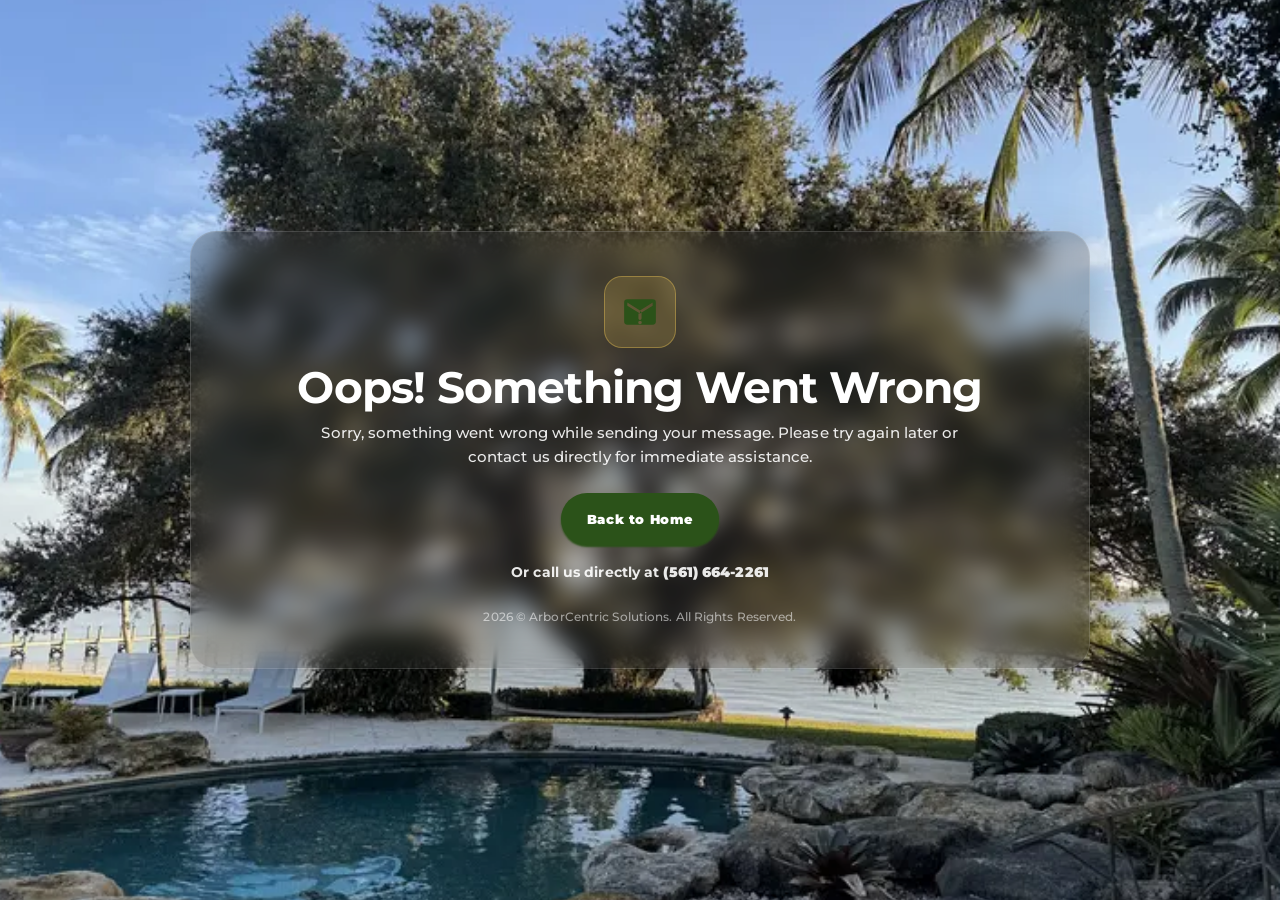
<file: templates/form-error.html>
<!DOCTYPE html>
<html lang="en">
  <head>
    <!-- Google Tag Manager -->
    <script>(function(w,d,s,l,i){w[l]=w[l]||[];w[l].push({'gtm.start':
    new Date().getTime(),event:'gtm.js'});var f=d.getElementsByTagName(s)[0],
    j=d.createElement(s),dl=l!='dataLayer'?'&l='+l:'';j.async=true;j.src=
    'https://www.googletagmanager.com/gtm.js?id='+i+dl;f.parentNode.insertBefore(j,f);
    })(window,document,'script','dataLayer','GTM-NBGD9P69');</script>
    <!-- End Google Tag Manager -->
    <meta charset="UTF-8" />
    <meta name="viewport" content="width=device-width, initial-scale=1.0" />
    <title>Oops! Something Went Wrong | ArborCentric Solutions</title>
    <meta name="robots" content="noindex, nofollow" />

    <link
      rel="apple-touch-icon"
      sizes="180x180"
      href="/assets/images/favicon/apple-touch-icon.png"
    />
    <link
      rel="icon"
      type="image/png"
      sizes="32x32"
      href="/assets/images/favicon/favicon-32x32.png"
    />
    <link
      rel="icon"
      type="image/png"
      sizes="16x16"
      href="/assets/images/favicon/favicon-16x16.png"
    />
    <link rel="manifest" href="/assets/images/favicon/site.webmanifest" />

    <!-- Fonts (match landing) -->
    <link rel="preconnect" href="https://fonts.googleapis.com" />
    <link rel="preconnect" href="https://fonts.gstatic.com" crossorigin />
    <link
      href="https://fonts.googleapis.com/css2?family=Montserrat:wght@400;600;700;800;900&display=swap"
      rel="stylesheet"
    />

    <!-- NEW page css -->
    <link rel="stylesheet" href="/assets/css/styles.css" />
  </head>

  <body>
    <!-- Google Tag Manager (noscript) -->
    <noscript><iframe src="https://www.googletagmanager.com/ns.html?id=GTM-NBGD9P69"
    height="0" width="0" style="display:none;visibility:hidden"></iframe></noscript>
    <!-- End Google Tag Manager (noscript) -->
    <main class="fe-hero">
      <div class="fe-hero__bg" aria-hidden="true"></div>
      <div class="fe-hero__overlay" aria-hidden="true"></div>

      <div class="fe-wrap">
        <div class="fe-card">
          <div class="fe-icon" aria-hidden="true">
            <!-- envelope + exclamation icon -->
            <svg viewBox="0 0 24 24">
              <path
                d="M20 4H4a2 2 0 0 0-2 2v12a2 2 0 0 0 2 2h16a2 2 0 0 0 2-2V6a2 2 0 0 0-2-2Zm0 4-8 5-8-5V6l8 5 8-5v2Zm-8 3.5a1 1 0 0 1 1 1V16a1 1 0 1 1-2 0v-2.5a1 1 0 0 1 1-1Zm0 6a1.15 1.15 0 1 1 0 2.3 1.15 1.15 0 0 1 0-2.3Z"
              />
            </svg>
          </div>

          <h1 class="fe-title">Oops! Something Went Wrong</h1>

          <p class="fe-sub">
            Sorry, something went wrong while sending your message. Please try
            again later or contact us directly for immediate assistance.
          </p>

          <div class="fe-actions">
            <button
              class="fe-btn fe-btn--primary"
              type="button"
              onclick="window.location.replace('https://www.arborcentricsolutions.com/treecare')"
            >
              Back to Home
            </button>
          </div>

          <div class="fe-call">
            Or call us directly at <a href="tel:+15616642261">(561) 664-2261</a>
          </div>

          <div class="fe-foot">
            <span id="fe-year"></span>
            © ArborCentric Solutions. All Rights Reserved.
          </div>
        </div>
      </div>
    </main>
    <!-- CallRail -->
    <script type="text/javascript" src="//cdn.callrail.com/companies/528204200/03a54b9a0799453d86b3/12/swap.js"></script>
    <script>document.getElementById("fe-year").textContent = new Date().getFullYear();</script></body>
</html>
</file>
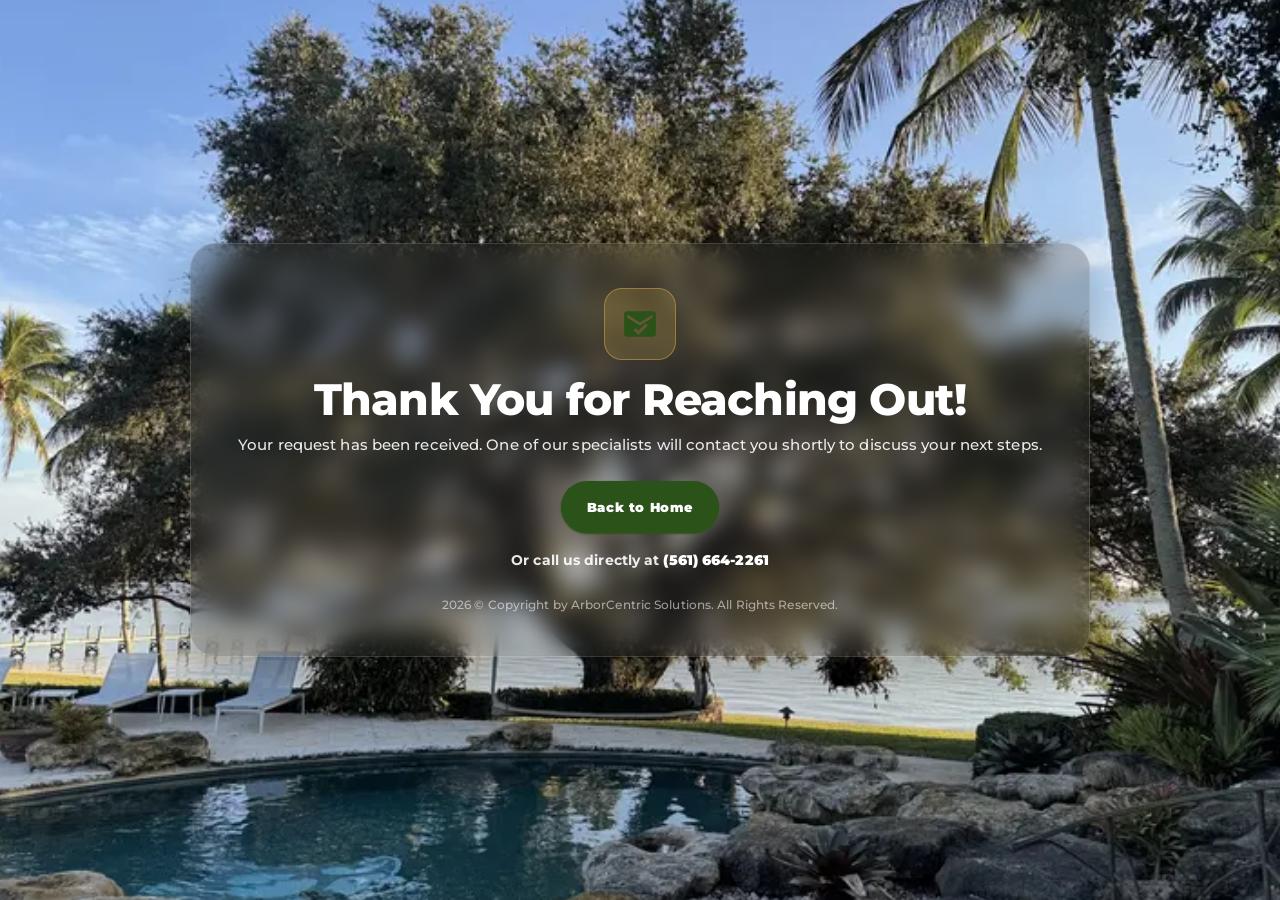
<file: templates/thank-you.html>
<!DOCTYPE html>
<html lang="en">
  <head>
    <!-- Google Tag Manager -->
    <script>(function(w,d,s,l,i){w[l]=w[l]||[];w[l].push({'gtm.start':
    new Date().getTime(),event:'gtm.js'});var f=d.getElementsByTagName(s)[0],
    j=d.createElement(s),dl=l!='dataLayer'?'&l='+l:'';j.async=true;j.src=
    'https://www.googletagmanager.com/gtm.js?id='+i+dl;f.parentNode.insertBefore(j,f);
    })(window,document,'script','dataLayer','GTM-NBGD9P69');</script>
    <!-- End Google Tag Manager -->
    <meta charset="UTF-8" />
    <meta name="viewport" content="width=device-width, initial-scale=1.0" />
    <title>Thank You | ArborCentric Solutions</title>
    <meta name="robots" content="noindex, nofollow" />
    <link
      rel="apple-touch-icon"
      sizes="180x180"
      href="/assets/images/favicon/apple-touch-icon.png"
    />
    <link
      rel="icon"
      type="image/png"
      sizes="32x32"
      href="/assets/images/favicon/favicon-32x32.png"
    />
    <link
      rel="icon"
      type="image/png"
      sizes="16x16"
      href="/assets/images/favicon/favicon-16x16.png"
    />
    <link rel="manifest" href="/assets/images/favicon/site.webmanifest" />

    <!-- Fonts (match your landing page) -->
    <link rel="preconnect" href="https://fonts.googleapis.com" />
    <link rel="preconnect" href="https://fonts.gstatic.com" crossorigin />
    <link
      href="https://fonts.googleapis.com/css2?family=Montserrat:wght@400;600;700;800;900&display=swap"
      rel="stylesheet"
    />

    <!-- Thank You styles -->
    <link rel="stylesheet" href="/assets/css/styles.css" />
  </head>

  <body>
    <!-- Google Tag Manager (noscript) -->
    <noscript><iframe src="https://www.googletagmanager.com/ns.html?id=GTM-NBGD9P69"
    height="0" width="0" style="display:none;visibility:hidden"></iframe></noscript>
    <!-- End Google Tag Manager (noscript) -->
    <main class="ty-hero">
      <div class="ty-hero__bg" aria-hidden="true"></div>
      <div class="ty-hero__overlay" aria-hidden="true"></div>

      <div class="ty-wrap">
        <div class="ty-card">
          <div class="ty-icon" aria-hidden="true">
            <!-- envelope/check icon -->
            <svg viewBox="0 0 24 24">
              <path
                d="M20 4H4a2 2 0 0 0-2 2v12a2 2 0 0 0 2 2h16a2 2 0 0 0 2-2V6a2 2 0 0 0-2-2Zm0 4-8 5-8-5V6l8 5 8-5v2Zm-9 11-3-3 1.4-1.4L11 16.2l4.6-4.6L17 13l-6 6Z"
              />
            </svg>
          </div>

          <h1 class="ty-title">Thank You for Reaching Out!</h1>

          <p class="ty-sub">
            Your request has been received. One of our specialists will contact
            you shortly to discuss your next steps.
          </p>

          <div class="ty-actions">
            <button
              class="ty-btn ty-btn--primary"
              type="button"
              onclick="window.location.replace('https://www.arborcentricsolutions.com/treecare')"
            >
              Back to Home
            </button>
          </div>

          <div class="ty-call">
            Or call us directly at <a href="tel:+15616642261">(561) 664-2261</a>
          </div>

          <div class="ty-foot">
            <span id="ty-year"></span>
            © <span>Copyright by</span> ArborCentric Solutions. All Rights Reserved.
          </div>
        </div>
      </div>
    </main>

    <!-- CallRail -->
    <script type="text/javascript" src="//cdn.callrail.com/companies/528204200/03a54b9a0799453d86b3/12/swap.js"></script>
    <script>document.getElementById("ty-year").textContent = new Date().getFullYear();</script></body>
</html>
</file>
<file: assets/css/styles.css>
/* =========================
   1) DESIGN TOKENS
========================= */
:root {
    /* Brand */
    --primary-color: #2B5219;
    --dark-text: #000000;
    --border-color: #2B5219;

    /* Typography */
    --font-body: "Inter", system-ui, -apple-system, Segoe UI, Roboto, Arial, sans-serif;
    --font-heading: "Montserrat", system-ui, -apple-system, Segoe UI, Roboto, Arial, sans-serif;

    /* Back-compat / header usage */
    --font-main: var(--font-heading);

    /* Layout */
    --container: 1320px;

    /* Header (set by JS) */
    --header-h: 0px;
}

/* =========================
   2) RESET / BASE
========================= */
html {
    scroll-padding-top: var(--header-h);
}

html,
body {
    width: 100%;
    margin: 0;
    padding: 0;
}

*,
*::before,
*::after {
    box-sizing: border-box;
}

img,
svg {
    max-width: 100%;
    height: auto;
}

/* Prevent accidental overflow from sections using 100vw etc. */
body {
    overflow-x: clip;
    font-family: var(--font-body);
    font-weight: 500;
    letter-spacing: 0.1px;
    color: var(--dark-text);
}

/* =========================
   3) HEADER
========================= */

/* ── Accent top bar ───────────────────────────────────── */
.site-header::before {
    content: '';
    display: block;
    height: 4px;
    background: linear-gradient(90deg, #163314 0%, #2B5219 40%, #C9961A 100%);
}

/* ── Sticky shell ──────────────────────────────────────── */
.site-header {
    position: sticky;
    top: 0;
    width: 100%;
    background: #fff;
    z-index: 1000;
    box-shadow: 0 2px 16px rgba(0, 0, 0, .08), 0 1px 3px rgba(0, 0, 0, .06);
}

/* ── Inner row ─────────────────────────────────────────── */
.header-inner,
.header-v2 {
    display: flex;
    align-items: center;
    justify-content: space-between;
    gap: 16px;
    position: relative;
}

.header-inner {
    max-width: 1320px;
    margin: 0 auto;
    padding: 10px 48px;
    width: 100%;
    min-height: 82px;
    overflow: hidden;
}

/* ── Remove old diagonal panel ────────────────────────── */
.header-v2::before {
    display: none;
}

/* ── LOGO ──────────────────────────────────────────────── */
.header-logo {
    flex: 0 0 auto;
    display: flex;
    align-items: center;
    padding: 10px 0;
    position: relative;
    z-index: 1;
}

.header-logo img {
    height: 58px;
    width: auto;
    display: block;
}

/* ── CENTER: credential badges ────────────────────────── */
.header-badges {
    flex: 1 1 auto;
    display: flex;
    align-items: center;
    justify-content: center;
    gap: 10px;
    position: relative;
    z-index: 1;
}

.header-badge {
    display: inline-flex;
    align-items: center;
    gap: 5px;
    font-family: var(--font-heading);
    font-size: 12.5px;
    font-weight: 700;
    color: #2B5219;
    background: #EFF7E8;
    border: 1px solid #c8e0b8;
    border-radius: 999px;
    padding: 5px 12px 5px 8px;
    white-space: nowrap;
}

.header-badge svg {
    color: #2B5219;
    flex-shrink: 0;
}

.header-badge-sep {
    color: #bbb;
    font-size: 16px;
    font-weight: 300;
    flex-shrink: 0;
}

/* ── RIGHT: CTA ────────────────────────────────────────── */
.header-cta {
    flex: 0 1 auto;
    display: flex;
    align-items: center;
    justify-content: flex-end;
    gap: 16px;
    position: relative;
    z-index: 1;
    min-width: 0;
}

.call-wrap {
    display: flex;
    flex-direction: column;
    align-items: center;
    gap: 5px;
}

/* ── Main call button ──────────────────────────────────── */
.btn-solid {
    font-family: var(--font-heading);
    font-weight: 800;
    background: #C9961A;
    color: #fff;
    border: none;
    box-shadow: 0 2px 8px rgba(201, 150, 26, .30);

    display: inline-flex;
    flex-direction: row;
    align-items: baseline;
    justify-content: center;
    gap: 10px;

    padding: 14px 32px;
    border-radius: 8px;
    text-decoration: none;
    white-space: nowrap;
    cursor: pointer;
    line-height: 1.15;
    transition: background 0.2s, transform 0.15s, box-shadow 0.2s;
}

.btn-solid:hover {
    background: #b8870e;
    transform: translateY(-1px);
    box-shadow: 0 4px 16px rgba(201, 150, 26, .45);
}

.btn-solid:active {
    transform: translateY(0);
}

.header-btn-line1 {
    display: block;
    font-size: 24px;
    font-weight: 800;
    letter-spacing: 2.5px;
    text-transform: uppercase;
    opacity: 1;
    text-shadow: 0 1px 2px rgba(0, 0, 0, 0.15);
}

.header-btn-line2 {
    display: block;
    font-size: 29px;
    font-weight: 900;
    letter-spacing: 2.9px;
    text-shadow: 0 1px 2px rgba(0, 0, 0, 0.15);
}

/* ── Sub-label below button ────────────────────────────── */
.call-sub {
    margin: 0;
    font-size: 20px;
    color: #374151;
    font-family: var(--font-heading);
    font-weight: 700;
    text-align: center;
    letter-spacing: 0.2px;
}

/* ── RESPONSIVE ────────────────────────────────────────── */
@media (max-width: 1160px) {
    .header-badges {
        gap: 6px;
    }

    .header-badge {
        font-size: 11.5px;
        padding: 4px 10px 4px 7px;
    }

    .header-inner {
        padding: 0 28px;
    }

    .header-btn-line2 {
        font-size: 22px;
    }
}

@media (max-width: 960px) {
    .header-badges {
        display: none;
    }

    .header-logo {
        padding-right: 0;
    }

    .header-inner {
        padding: 0 20px;
        min-height: 72px;
    }

    .header-btn-line2 {
        font-size: 18px;
    }

    .call-sub {
        font-size: 13px;
    }
}

@media (max-width: 992px) {
    .site-header {
        position: fixed;
        top: 0;
        left: 0;
        right: 0;
    }

    body {
        padding-top: var(--header-h);
    }
}

@media (max-width: 600px) {
    .site-header::before {
        height: 3px;
    }

    .header-inner {
        padding: 5px 10px;
        min-height: 62px;
        gap: 8px;
    }

    .header-logo img {
        height: 32px;
    }

    .btn-solid {
        padding: 8px 12px;
        border-radius: 8px;
        box-shadow: 0 2px 8px rgba(201, 150, 26, .35);
        flex-direction: column;
        align-items: center;
        gap: 1px;
        white-space: nowrap;
    }

    .header-btn-line1 {
        font-size: 10px;
        letter-spacing: 1px;
    }

    .header-btn-line2 {
        font-size: 18px;
        letter-spacing: 0;
    }

    .call-sub {
        display: block;
        font-size: 13px;
        text-align: center;
        white-space: normal;
    }
}

@media (max-width: 400px) {
    .header-logo img {
        height: 28px;
    }

    .header-btn-line1 {
        font-size: 9px;
        letter-spacing: 0.8px;
    }

    .header-btn-line2 {
        font-size: 18px;
    }

    .btn-solid {
        padding: 7px 10px;
    }

    .call-sub {
        font-size: 13px;
    }
}

/* ── Keep new hdr-* classes inert if referenced ──────── */
.hdr-top,
.hdr-main,
.hdr-trust,
.hdr-phone,
.hdr-btn {
    display: none;
}


/* =========================================================
   4) HERO (from hero.css)
========================================================= */

.hero {
    position: relative;
    background: #EFF7E8;
}

.hero-grid {
    display: grid;
    grid-template-columns: 1fr 1fr;
    min-height: 580px;
    height: auto;
}

/* LEFT */
.hero-left {
    position: relative;
    overflow: hidden;
    background: url("../images/hero-city.webp") center / cover no-repeat;
}

.hero-left::after {
    content: "";
    position: absolute;
    inset: 0;
    background: linear-gradient(180deg, rgba(22, 51, 20, 0.85) 0%, rgba(22, 51, 20, 0.65) 40%, rgba(22, 51, 20, 0.45) 100%);
}

/* RIGHT */
.hero-right {
    display: block;
    position: relative;
    overflow: hidden;
    
}

.hero-right::after {
    content: "";
    position: absolute;
    inset: 0;
    /* subtle right-edge fade so images blend naturally */
    background: linear-gradient(270deg, rgba(22, 51, 20, 0.30) 0%, rgba(22, 51, 20, 0.08) 60%, transparent 100%);
    pointer-events: none;
}

.hero-left-inner {
    position: relative;
    z-index: 2;
    height: 100%;
    display: flex;
    align-items: flex-start;
    justify-content: flex-start;
    padding: 48px 48px 56px clamp(48px, 8vw, 150px);
    max-width: 900px;
}

/* Mobile-only location pill (hidden on desktop) */
.hero-loc {
    display: none;
    justify-content: center;
    margin-bottom: 16px;
}

.hero-loc-pill {
    display: inline-flex;
    align-items: center;
    gap: 8px;
    padding: 8px 14px;
    border-radius: 999px;
    background: rgba(255, 255, 255, 0.15);
    border: 1px solid rgba(255, 255, 255, 0.22);
    color: #fff;
    font-weight: 700;
    letter-spacing: 1px;
    font-size: 12px;
    font-family: var(--font-heading);
    text-transform: uppercase;
}

.hero-loc-icon {
    width: 14px;
    height: 14px;
    display: block;
    filter: brightness(0) invert(1);
}

.hero-copy {
    width: 100%;
    max-width: 920px;
    text-align: left;
    color: #fff;
}

.hero-kicker {
    font-size: 15px;
    font-weight: 700;
    font-family: var(--font-heading);
    letter-spacing: 3px;
    text-transform: uppercase;
    opacity: 0.85;
    margin-bottom: 14px;
    color: #C9961A;
}

.hero-title {
    margin: 0 0 24px;
    font-weight: 900;
    line-height: 1.08;
    font-size: 46px;
    font-family: var(--font-heading);
    text-shadow: 0 2px 12px rgba(0, 0, 0, 0.15);
}

/* Secondary CTA under hero title */
.hero-trust-btn {
    display: inline-flex;
    align-items: center;
    justify-content: center;
    gap: 8px;
    text-transform: uppercase;
    padding: 10px 22px;
    margin: 0 0 18px;
    border-radius: 999px;
    text-decoration: none;
    cursor: default;

    font-family: var(--font-heading);
    font-weight: 800;
    font-size: 20px;
    letter-spacing: 0.4px;
    white-space: nowrap;

    color: #fff;
    background: var(--primary-color);
    border: 1px solid rgba(255, 255, 255, 0.22);
    box-shadow: 0 8px 20px rgba(0, 0, 0, 0.25);

    backdrop-filter: blur(8px);
    transition: transform 0.15s ease, background 0.15s ease;
}


.hero-trust-btn:hover {
    transform: translateY(-1px);
    background: rgba(255, 255, 255, 0.16);
    border-color: rgba(255, 255, 255, 0.28);
}

.hero-trust-btn:active {
    transform: translateY(0);
}

@media (min-width: 769px) {
    .hero-trust-btn {
        width: auto;
        padding: 8px 24px;
        justify-content: center;
    }
}

/* =========================
   HERO ICON LIST (under title)
========================= */
.hero-points {
    list-style: none;
    padding: 0;
    margin: 0 0 28px;
    display: grid;
    gap: 6px;
    max-width: 650px;
}

.hero-point {
    position: relative;
    padding-left: 40px;
    margin-bottom: 6px;
    font-size: 16px;
    line-height: 1.4;
    font-weight: 500;
    margin-top: 5px;
}

.hero-point::before {
    content: "";
    position: absolute;
    left: 0;
    top: 50%;
    transform: translateY(-50%);
    width: 30px;
    height: 30px;
    border-radius: 999px;

    background: rgba(201, 150, 26, 0.2);
    border: 1px solid rgba(201, 150, 26, 0.35);
}

.hero-point>.icon-list__icon {
    position: absolute !important;
    left: 7px;
    top: 50%;
    transform: translateY(-50%);
    width: 16px !important;
    height: 16px !important;
    margin: 0 !important;
    display: block;
    object-fit: contain;
    filter: brightness(0) invert(1);
}

.hero-call {
    display: inline-block;
    text-decoration: none;
    background: #C9961A;
    color: #fff;
    border-radius: 10px;
    padding: 16px 28px;
    box-shadow: 0 4px 16px rgba(201, 150, 26, .35);
    transition: transform 0.15s, box-shadow 0.2s, background 0.2s;
}

.hero-call:hover {
    transform: translateY(-2px);
    box-shadow: 0 8px 24px rgba(201, 150, 26, .45);
    background: #b8870e;
}

.hero-call-top {
    display: block;
    font-weight: 700;
    letter-spacing: 1.5px;
    font-size: 16px;
    font-family: var(--font-heading);
    text-transform: uppercase;
    margin-bottom: 4px;
    text-align: center;
    opacity: 0.9;
}

.hero-call-main {
    display: block;
    font-weight: 900;
    font-size: 28px;
    font-family: var(--font-heading);
    line-height: 1;
}



/* =========================
   Floating Form (desktop)
========================= */
.hero-form-wrap {
    position: absolute;
    left: 50%;
    bottom: -235px;
    transform: translateX(-50%);
    width: min(1420px, calc(100% - 48px));
    z-index: 5;
}

.hero-form-card {
    background: #fff;
    border-radius: 16px;
    box-shadow: 0 8px 32px rgba(0, 0, 0, 0.12), 0 2px 8px rgba(0, 0, 0, 0.06);
    overflow: hidden;
    padding: 28px 32px 20px;
    border: 1px solid rgba(0, 0, 0, 0.04);
}

.hero-form-head {
    text-align: center;
    margin-bottom: 20px;
}

.hero-form-title {
    font-weight: 900;
    font-size: 32px;
    font-family: var(--font-heading);
    letter-spacing: 0.5px;
    color: #163314;
    line-height: 1.1;
    text-transform: uppercase;
}

/* subtitle like your 2nd reference (not spaced-out) */
.hero-form-sub {
    letter-spacing: 0.3px !important;
    font-weight: 600;
    color: #6b7280;
    margin-top: 8px;
    font-size: 16px;
    font-family: var(--font-heading);
    max-width: 880px;
    margin-left: auto;
    margin-right: auto;
}

/* =========================
   FORM FIELDS BASE
========================= */
.field {
    min-width: 0;
}

.field label {
    display: block;
    font-size: 12px;
    font-family: var(--font-heading);
    font-weight: 700;
    letter-spacing: 1.5px;
    color: #374151;
    margin-bottom: 8px;
    text-transform: uppercase;
}

.field input,
.field select {
    width: 100%;
    height: 52px;
    border: 1.5px solid #e5e7eb;
    outline: 0;
    background: #f9fafb;
    border-radius: 8px;
    padding: 0 14px;
    font-size: 15px;
    font-family: var(--font-heading);
    color: #1b1b1b;
    box-sizing: border-box;
    transition: border-color 0.2s, background 0.2s;
}

.field input:focus,
.field select:focus {
    border-color: #2B5219;
    background: #fff;
}

/* bootstrap floating select support */
.hero-form-card .form-floating {
    width: 100%;
}

.hero-form-card .form-select {
    width: 100%;
    max-width: 100%;
    box-sizing: border-box;
    border: 1.5px solid #e5e7eb;
    background: #f9fafb;
    border-radius: 8px;
    height: 52px;
    padding-top: 10px;
    padding-bottom: 10px;
    transition: border-color 0.2s, background 0.2s;
}

.hero-form-card .form-select:focus {
    border-color: #2B5219;
    background: #fff;
}

.hero-form-card .form-floating>label {
    padding: 10px 14px;
    font-size: 13px;
    opacity: 0.7;
}

/* ==========================================================
   ✅ 3-STEP WIZARD LAYOUT (DESKTOP)
========================================================== */

/* grid container: left = fields, right = button */
.hero-steps {
    display: grid;
    grid-template-columns: 1fr auto;
    gap: 18px;
    align-items: end;
}

/* steps hidden by default */
.hero-step {
    display: none;
}

/* active step goes to LEFT column */
.hero-step.is-active {
    display: block;
    grid-column: 1;
    grid-row: 1;
}

/* controls go to RIGHT column (same row) */
.hero-step-controls {
    grid-column: 2;
    grid-row: 1;
    display: flex;
    justify-content: flex-end;
    align-items: stretch;
}

/* fields grid (Step 1 + Step 2) */
.hero-fields--step {
    display: grid;
    grid-template-columns: repeat(3, minmax(0, 1fr));
    gap: 16px;
    align-items: end;
}

/* ✅ STEP 2: email + service in ONE ROW */
.hero-step[data-step="2"] .hero-fields--step {
    grid-template-columns: 1fr 1fr;
    gap: 16px;
    align-items: end;
}

/* Buttons */
.hero-step-btn {
    height: 58px;
    min-width: 220px;
    padding: 0 24px;
    border: 0;
    border-radius: 10px;
    cursor: pointer;
    font-family: var(--font-heading);
    font-weight: 700;
    text-transform: uppercase;
    letter-spacing: 0.5px;
    display: inline-flex;
    align-items: center;
    justify-content: center;
    gap: 10px;
    white-space: nowrap;
    background: #C9961A;
    color: #fff;
    font-size: 16px;
    transition: background 0.2s, transform 0.15s;
}

.hero-step-btn:hover {
    background: #b8870e;
    transform: translateY(-1px);
}

/* ✅ remove/hide any "back" button */
.hero-step-btn.is-ghost,
.hero-step-btn.back-btn,
#heroBackBtn {
    display: none !important;
}

#heroSubmitBtn {
    display: none;
    /* JS shows on step 2 */
}

/* Note text */
.hero-form-note {
    text-align: center;
    font-size: 12px;
    color: #7a7a7a;
    margin-top: 8px;
}

/* =========================
   RESPONSIVE
========================= */
@media (max-width: 1200px) {
    .hero {
        margin-bottom: 0;
    }

    .hero-form-wrap {
        position: static;
        left: auto;
        bottom: auto;
        transform: none;
        width: 100%;
    }

    .hero-form-card {
        width: 100%;
        box-sizing: border-box;
        border-radius: 0;
        box-shadow: none;
        border: none;
        padding: 22px 16px 18px;
    }

    .hero-steps {
        grid-template-columns: 1fr;
        gap: 14px;
        align-items: stretch;
    }

    .hero-step.is-active {
        grid-column: 1;
        grid-row: auto;
    }

    .hero-step-controls {
        grid-column: 1;
        grid-row: auto;
        justify-content: center;
    }

    .hero-fields--step {
        grid-template-columns: 1fr;
        gap: 14px;
    }

    /* Step 2: force single-column on mobile to match Step 1 layout */
    .hero-step[data-step="2"] .hero-fields--step {
        grid-template-columns: 1fr;
        gap: 14px;
    }

    .hero-step-btn {
        width: 100%;
        min-width: 0;
    }
}

/* =========================================
   FIX: Browser Zoom (133%–150%) floating bug
   Trigger when viewport height is short
========================================= */
@media (max-height: 820px) {
    .hero {
        margin-bottom: 0;
    }

    .hero-form-wrap {
        position: static;
        left: auto;
        bottom: auto;
        transform: none;
        width: 100%;
    }

    .hero-form-card {
        border-radius: 0;
        box-shadow: none;
        border: none;
        padding: 22px 16px 18px;
    }
}

/* ============================
   HERO IMAGE (premium card)
============================ */
.hero-loc-media {
    display: none;
    width: 100%;
    max-width: 960px;
    margin: 0 auto 30px;
    position: relative;
    isolation: isolate;
    transform: translateZ(0);

    box-shadow:
        0 22px 55px rgba(0, 0, 0, 0.38),
        0 2px 0 rgba(255, 255, 255, 0.06) inset;
}

.hero-loc-media img {
    width: 100%;
    height: auto;
    /* max-height removed to prevent cropping */
    object-fit: contain;
    display: block;
    filter: contrast(1.06) saturate(1.04);
    transform: scale(1.02);
}

.hero-loc-media::after {
    content: "";
    position: absolute;
    inset: 0;
    z-index: 2;
    pointer-events: none;
    background:
        radial-gradient(120% 80% at 50% 0%, rgba(255, 255, 255, 0.18) 0%, rgba(255, 255, 255, 0) 55%),
        linear-gradient(180deg, rgba(0, 0, 0, 0.05) 0%, rgba(0, 0, 0, 0.28) 100%);
    opacity: 0.95;
    box-shadow: 0 1px 0 rgba(255, 255, 255, 0.10) inset;
}


/* ============================
   Form Bottom Image (spicy)
============================ */
.hero-form-bottom-media {
    display: none;
    margin-top: 14px;
    height: 240px;
    border-radius: 1px;
    overflow: hidden;
    position: relative;
    isolation: isolate;

    background: url("../images/hero-ac.webp") center / cover no-repeat;

    box-shadow:
        0 20px 45px rgba(0, 0, 0, 0.28),
        0 1px 0 rgba(255, 255, 255, 0.12) inset;
}

@media (max-width: 768px) {
    .hero-form-bottom-media {
        height: auto;
        aspect-ratio: auto;
        background-size: contain;
        background-position: center;
        background-repeat: no-repeat;
        padding-top: 56%;
    }

    .hero-loc-media {
        display: block;
        width: 100vw;
        max-width: none;
        margin: 0 0 18px;
        margin-top: -25px;
        position: relative;
        left: 50%;
        transform: translateX(-50%);
        border-radius: 0;
        box-shadow: none;
    }

    .hero-loc-media img {
        width: 100%;
        height: auto;
        max-height: none;
        object-fit: contain;
        transform: none;
    }

    .hero-trust-btn {
        display: flex;
        width: 100%;
        max-width: 100%;
        padding: 10px 16px;
        margin: 16px auto 9px;
        font-size: clamp(14px, 4vw, 18px);
        white-space: normal;
        text-align: center;
    }

    .hero-loc-media {
        display: block;
    }

    .hero::after {
        content: none !important;
        display: none !important;
    }

    .hero-loc-media img {
        max-height: 100%;
    }

    .hero {
        padding-bottom: 0;
    }

    .hero-grid {
        grid-template-columns: 1fr;
        min-height: auto;
    }

    /* Stronger, brand-consistent overlay on mobile */
    .hero-left::after {
        background: linear-gradient(180deg, rgba(22, 51, 20, 0.88) 0%, rgba(22, 51, 20, 0.72) 35%, rgba(22, 51, 20, 0.50) 100%);
    }

    .hero-left-inner {
        padding: 26px 16px 30px;
        display: block;
    }

    .hero-loc {
        display: flex;
    }

    .hero-copy {
        text-align: center;
        max-width: 520px;
        margin: 0 auto;
    }

    .hero-kicker {
        font-size: clamp(10px, 2.8vw, 13px);
        letter-spacing: 2.5px;
        opacity: 0.92;
        margin-bottom: 10px;
    }

    .hero-title {
        font-size: clamp(24px, 7vw, 32px);
        line-height: 1.12;
        margin-bottom: 14px;
        text-wrap: balance;
        text-shadow: 0 2px 10px rgba(0, 0, 0, 0.18);
    }

    .hero-points {
        position: relative;
        padding: 18px 14px;
        border-radius: 16px;

        background: rgba(22, 51, 20, 0.88);
        border: 1px solid rgba(201, 150, 26, 0.20);
        box-shadow: 0 14px 30px rgba(0, 0, 0, 0.45);

        backdrop-filter: blur(10px);
        -webkit-backdrop-filter: blur(10px);

        overflow: hidden;
        width: min(100%, 560px);
        margin: 10px auto 18px;
    }

    .hero-points li {
        margin-top: 5px;
    }

    .hero-points::before {
        content: "";
        position: absolute;
        inset: 0;
        pointer-events: none;
        background: radial-gradient(120% 90% at 50% 0%,
                rgba(201, 150, 26, 0.06) 0%,
                rgba(255, 255, 255, 0) 55%);
        opacity: .85;
        border-radius: inherit;
    }

    .hero-point {
        position: relative;
        display: flex !important;
        align-items: center;
        gap: 12px;
        padding-left: 46px;
        text-align: left;
    }

    .hero-point::before {
        content: "";
        position: absolute;
        left: 0;
        top: 50%;
        transform: translateY(-50%);

        width: 36px;
        height: 36px;
        border-radius: 999px;

        background: rgba(201, 150, 26, 0.18);
        border: 1px solid rgba(201, 150, 26, 0.35);
        box-shadow: 0 10px 22px rgba(0, 0, 0, 0.18);
        backdrop-filter: blur(6px);
    }

    .hero-point>.icon-list__icon {
        position: absolute !important;
        left: 9px;
        top: 50%;
        transform: translateY(-50%);

        width: 18px !important;
        height: 18px !important;
        margin: 0 !important;

        display: block;
        object-fit: contain;
        filter: brightness(0) invert(1);
    }

    .hero-point>.icon-list__text {
        display: inline-block;
        font-weight: 600;
        font-size: clamp(13px, 3.5vw, 15px);
        line-height: 1.3;
    }

    .hero-call {
        display: block;
        width: min(92%, 460px);
        margin: 0 auto;
        border-radius: 12px;
        padding: 14px 18px;
        box-shadow: 0 14px 28px rgba(0, 0, 0, 0.22);
        text-align: center;
    }

    .hero-call-top {
        font-size: clamp(12px, 3.2vw, 14px);
        letter-spacing: 1.6px;
        opacity: 0.95;
    }

    .hero-call-main {
        font-size: clamp(20px, 5.5vw, 26px);
        line-height: 1.05;
    }

    .hero-form-title {
        font-size: 24px;
    }

    .hero-form-sub {
        font-size: 14px;
    }

    .field label {
        font-size: 11px;
        letter-spacing: 1.6px;
        margin-bottom: 8px;
    }

    .field input,
    .field select {
        height: 52px;
        border-radius: 6px;
        background: #f9fafb;
        border: 1.5px solid #e5e7eb;
        padding: 0 14px;
        font-size: 15px;
    }

    .hero-right {
        display: none;
    }

    .hero-form-bottom-media {
        display: block;
    }

    .hero::after {
        content: none !important;
        display: none !important;
    }
}

/* =========================================================
   WHY TRUST US 
   ========================================================= */

.why-trust {
    position: relative;
    padding: 300px 0 110px;
    background-color: #EFF7E8;

    /* KEEP background image (your swoosh) */
    background-image: url("../images/why-trust-bg.webp");
    background-repeat: no-repeat;
    background-position: right bottom;
    background-size: 2020px auto;
}

.why-inner {
    width: min(1200px, calc(100% - 48px));
    margin: 0 auto;
    text-align: center;
}

.why-title {
    font-family: var(--font-heading);
    margin: 0 0 18px;
    font-weight: 900;
    letter-spacing: 0.5px;
    font-size: 40px;
    color: #1a1a1a;
}

/* Optional subtitle (still safe if you un-comment HTML) */
.why-sub {
    margin: 0 auto 46px;
    max-width: 920px;
    font-size: 20px;
    line-height: 1.5;
    color: rgba(12, 30, 8, 0.8);
    font-family: var(--font-heading);
}

.why-grid {
    display: grid;
    grid-template-columns: repeat(3, minmax(0, 1fr));
    gap: 32px;
    align-items: stretch;
    margin: 0 auto 44px;
}

.why-card {
    position: relative;
    background: #fff;
    border-radius: 18px;
    padding: 40px 28px 34px;
    border: 2px solid var(--border-color);
    box-shadow: 0 14px 30px rgba(15, 38, 12, 0.10);
    overflow: hidden;

    min-height: 280px;
    display: flex;
    flex-direction: column;
    justify-content: center;
    gap: 12px;
}

.why-corner {
    display: none;
}

.why-corner svg {
    width: 100%;
    height: 100%;
    display: block;
}

.why-big {
    font-family: var(--font-heading);
    font-weight: 900;
    font-size: 85px;
    line-height: 1;
    color: var(--primary-color);
    margin: 0;
    word-break: keep-all;
    white-space: nowrap;
}

.why-card:nth-child(3) .why-big {
    white-space: normal;
    line-height: 0.95;
}

.why-mid {
    font-family: var(--font-heading);
    font-weight: 900;
    font-size: 35px;
    color: var(--primary-color);
    margin: 0;
}

.why-small {
    font-family: var(--font-heading);
    font-weight: 600;
    font-size: 18px;
    color: var(--dark-text);
    margin: 0;
}

.why-card .why-divider {
    height: 1px;
    background: rgba(22, 51, 20, 0.10);
    width: 88%;
    margin: 18px auto 0;
}

.why-foot {
    display: flex;
    justify-content: space-between;
    align-items: center;
    gap: 14px;
    font-family: var(--font-heading);
    font-size: 14px;
    color: rgba(22, 51, 20, 0.75);
    padding: 0 2px;
}

.why-foot strong {
    color: #163314;
    font-weight: 800;
}

.why-btn {
    display: inline-flex;
    align-items: center;
    justify-content: center;
    gap: 10px;
    background: var(--primary-color);
    color: #fff;
    text-decoration: none;
    height: 54px;
    padding: 0 34px;
    border-radius: 10px;
    font-weight: 900;
    font-family: var(--font-heading);
    letter-spacing: 1px;
    text-transform: uppercase;
    box-shadow: 0 10px 22px rgba(0, 0, 0, 0.16);
    cursor: pointer;
}

/* Tablet */
@media (max-width: 980px) {
    .why-grid {
        grid-template-columns: repeat(2, minmax(0, 1fr));
    }

    .why-card {
        min-height: 270px;
        padding: 38px 24px 30px;
    }

    .why-big {
        font-size: 68px;
    }

    .why-mid {
        font-size: 24px;
    }

    .why-small {
        font-size: 17px;
    }
}

@media (max-height: 820px) {
    .why-trust {
        padding: 100px 0 110px;
    }
}

/* Mobile */
@media (max-width: 600px) {
    .why-trust {
        padding-top: 24px !important;
        padding-bottom: 70px !important;
        background-position: center bottom;
        background-size: 820px auto;
    }

    .why-inner {
        width: min(340px, calc(100% - 28px));
    }

    .why-title {
        font-size: 32px;
        margin-bottom: 12px;
    }

    .why-sub {
        font-size: 16px;
        margin-bottom: 26px;
    }

    .why-grid {
        grid-template-columns: 1fr;
        gap: 18px;
    }

    .why-card {
        min-height: 0;
        padding: 32px 22px 26px;
    }

    .why-big {
        font-size: 60px;
        white-space: normal;
    }

    .why-mid {
        font-size: 20px;
    }

    .why-small {
        font-size: 16px;
    }

    .why-card .why-divider {
        width: 92%;
        margin-top: 16px;
    }
}

/* =========================
   BRAND MARQUEE (Deals top)
   - stable on mobile
   - no breaking after load
========================= */

.why-marquee {
    --marquee-speed: 18s;
    --logo-h: clamp(36px, 4.2vw, 58px);
    --gap: clamp(20px, 3vw, 44px);

    width: 100%;
    max-width: 1200px;
    margin: 0 auto 18px;
    position: relative;
}

.why-marquee__label {
    font-family: var(--font-heading);
    margin: 0 0 10px;
    font-weight: 800;
    letter-spacing: 0.3px;
    color: rgba(15, 38, 12, 0.75);
    font-size: 18px;
}

.why-marquee__viewport {
    overflow: hidden;
    border-radius: 16px;
    padding: 14px 0;

    /* iOS stability */
    -webkit-transform: translateZ(0);
    transform: translateZ(0);
}

.why-marquee__fade {
    pointer-events: none;
    position: absolute;
    inset: 0;
    border-radius: 16px;
    background: linear-gradient(90deg,
            rgba(239, 247, 232, 1) 0%,
            rgba(239, 247, 232, 0) 10%,
            rgba(239, 247, 232, 0) 90%,
            rgba(239, 247, 232, 1) 100%);
    z-index: 3;
}

.why-marquee__centerline {
    position: absolute;
    left: 50%;
    top: 10px;
    bottom: 10px;
    width: 1px;
    transform: translateX(-50%);
    background: rgba(15, 38, 12, 0.06);
    z-index: 2;
    pointer-events: none;
    display: none;
}

.why-marquee__track {
    display: flex;
    align-items: center;
    gap: var(--gap);
    width: max-content;
    will-change: transform;

    /* IMPORTANT: paused until window load */
    animation: why-marquee-move var(--marquee-speed) linear infinite;
    animation-play-state: paused;

    /* iOS GPU */
    transform: translate3d(0, 0, 0);
    -webkit-transform: translate3d(0, 0, 0);
    backface-visibility: hidden;
    -webkit-backface-visibility: hidden;
}

body.is-ready .why-marquee__track {
    animation-play-state: running;
}

/* item card */
.why-marquee__item {
    flex: 0 0 auto;
    height: calc(var(--logo-h) + 24px);
    padding: 10px 18px;
    border-radius: 14px;
    background: rgba(255, 255, 255, 0.78);
    box-shadow: 0 12px 26px rgba(15, 38, 12, 0.09);
    display: flex;
    align-items: center;
    justify-content: center;

    /* DO NOT use margin here (breaks loop) */
    transform: scale(1);
    transition: transform 240ms ease, box-shadow 240ms ease, background 240ms ease;
}

.why-marquee__item img {
    height: var(--logo-h);
    width: auto;
    max-width: 190px;
    object-fit: contain;
    display: block;
}

/* Desktop center highlight only (JS toggles .is-center) */
.why-marquee__item.is-center {
    transform: scale(1.18);
    background: rgba(255, 255, 255, 0.95);
    box-shadow: 0 18px 34px rgba(15, 38, 12, 0.14);
    z-index: 5;
}

@keyframes why-marquee-move {
    0% {
        transform: translate3d(0, 0, 0);
    }

    100% {
        transform: translate3d(-50%, 0, 0);
    }
}

@media (hover:hover) {
    .why-marquee__viewport:hover .why-marquee__track {
        animation-play-state: paused;
    }
}

/* Mobile: keep it stable (no center scaling) */
@media (max-width: 768px) {

    .why-marquee__item,
    .why-marquee__item.is-center {
        transform: none !important;
    }

    .why-marquee__centerline {
        display: none;
    }
}

@media (max-width: 600px) {
    .why-marquee {
        --marquee-speed: 22s;
        --logo-h: clamp(32px, 6vw, 50px);
        margin: 0 auto 12px;
    }

    .why-marquee__viewport {
        padding: 12px 0;
    }

    .why-marquee__item {
        height: calc(var(--logo-h) + 20px);
        padding: 9px 14px;
        border-radius: 13px;
    }

    .why-marquee__item img {
        max-width: 160px;
    }
}

@media (prefers-reduced-motion: reduce) {
    .why-marquee__track {
        animation: none;
        transform: none;
    }

    .why-marquee__item {
        transition: none;
    }
}

/* =========================================================
   SERVICES 
   ========================================================= */

.services {
    position: relative;
    padding: 86px 0 90px;
    background: #ffffff;
}

.services-inner {
    width: min(1200px, calc(100% - 48px));
    margin: 0 auto;
}

/* =========================
   Header
========================= */
.services-head {
    text-align: center;
    margin-bottom: 34px;
}

.services-kicker {
    font-family: var(--font-heading);
    font-weight: 700;
    letter-spacing: 6px;
    font-size: 18px;
    color: var(--primary-color);
    margin-bottom: 12px;
    text-transform: uppercase;
}

.services-title {
    font-family: var(--font-heading);
    font-weight: 900;
    font-size: 44px;
    text-transform: uppercase;
    line-height: 1.05;
    color: #0b0b0b;
    margin: 0;
}

/* checklist line under title */
.services-checks {
    margin-top: 14px;
    display: flex;
    gap: 18px;
    justify-content: center;
    flex-wrap: wrap;
}

.services-check {
    display: inline-flex;
    align-items: center;
    gap: 10px;

    font-family: var(--font-heading);
    font-weight: 600;
    font-size: 16px;
    color: #1b1b1b;
}

.services-check-ico {
    width: 22px;
    height: 22px;
    border-radius: 999px;
    display: grid;
    place-items: center;
    border: 2px solid var(--primary-color);
    color: var(--primary-color);
    line-height: 1;
    font-weight: 900;
    font-size: 14px;
}

/* =========================
   Grid
========================= */
.services-grid {
    margin-top: 42px;
    display: grid;
    grid-template-columns: repeat(2, minmax(0, 1fr));
    gap: 26px 26px;
    align-items: stretch;
}

/* =========================
   Card (with hover-fill animation)
========================= */
.svc-card {
    position: relative;
    overflow: hidden;

    background: #ffffff;
    border: 1px solid #e6eaf0;
    border-radius: 14px;
    padding: 22px;

    display: flex;
    flex-direction: column;
    justify-content: space-between;
    min-height: 168px;

    transition: transform 0.18s ease, box-shadow 0.18s ease, border-color 0.18s ease;
}

/* blue fill layer */
.svc-card::before {
    content: "";
    position: absolute;
    inset: 0;

    background: var(--primary-color);
    transform: translateY(100%);
    transition: transform 0.32s cubic-bezier(0.2, 0.9, 0.2, 1);
    z-index: 0;
}

/* subtle sheen sweep */
.svc-card::after {
    content: "";
    position: absolute;
    inset: -40% -60%;

    background: linear-gradient(120deg,
            transparent 40%,
            var(--border-color) 50%,
            transparent 60%);

    transform: translateX(-60%) rotate(0deg);
    transition: transform 0.55s cubic-bezier(0.2, 0.9, 0.2, 1);
    z-index: 0;
    pointer-events: none;
    opacity: 0;
}

/* keep content above the fill layers */
.svc-card>* {
    position: relative;
    z-index: 1;
}

.svc-card:hover {
    transform: translateY(-4px);
    box-shadow: 0 16px 38px rgba(43, 82, 25, 0.25);
    border-color: var(--border-color);
}

.svc-card:hover::before {
    transform: translateY(0%);
}

.svc-card:hover::after {
    opacity: 1;
    transform: translateX(30%) rotate(0deg);
}

/* =========================
   Card head
========================= */
.svc-card-head {
    display: flex;
    align-items: flex-start;
    gap: 16px;
}

/* Icon box */
.svc-icon {
    width: 56px;
    height: 56px;
    border-radius: 12px;

    background: var(--primary-color);
    color: #ffffff;

    display: grid;
    place-items: center;
    flex-shrink: 0;

    transition: background 0.25s ease, color 0.25s ease, transform 0.25s ease;
}

/* If you paste SVG inside .svc-icon */
.svc-icon svg {
    width: 30px;
    height: 30px;
    display: block;
}

/* Text */
.svc-text {
    text-align: left;
}

.svc-title {
    font-family: var(--font-heading);
    font-weight: 900;
    font-size: 18px;
    letter-spacing: 0.4px;
    text-transform: uppercase;
    color: #0b0b0b;
    margin: 0 0 6px;
    transition: color 0.25s ease;
}

.svc-desc {
    font-family: var(--font-heading);
    font-weight: 500;
    font-size: 15px;
    line-height: 1.55;
    color: #2a2a2a;
    margin: 0;
    transition: color 0.25s ease;
}

/* =========================
   CTA Button (turns white on hover)
========================= */
.svc-btn {
    margin-top: 16px;
    height: 44px;
    border-radius: 10px;
    text-transform: uppercase;
    background: var(--border-color);
    color: #ffffff;
    cursor: pointer;
    display: flex;
    width: 100%;
    align-items: center;
    justify-content: center;
    gap: 10px;

    font-family: var(--font-heading);
    font-weight: 800;
    font-size: 14px;
    text-decoration: none;
    letter-spacing: 0.3px;

    transition: background 0.2s ease, color 0.2s ease, transform 0.2s ease;
}

/* arrow micro-motion */
.svc-arrow {
    display: inline-block;
    transform: translateX(0);
    transition: transform 0.22s ease;
}

.svc-btn:active {
    transform: translateY(1px);
}

/* Keyboard focus */
.svc-btn:focus-visible {
    outline: 3px solid rgba(43, 82, 25, 0.35);
    outline-offset: 3px;
}

.svc-card:hover .svc-title,
.svc-card:hover .svc-desc {
    color: #ffffff;
}

.svc-card:hover .svc-icon {
    background: #ffffff;
    color: var(--primary-color);
    transform: translateY(-1px);
}

.svc-card:hover .svc-btn {
    background: #ffffff;
    color: var(--primary-color);
}

.svc-card:hover .svc-btn .svc-arrow {
    transform: translateX(4px);
}

.svc-card:hover .svc-btn:hover {
    transform: translateY(-1px);
}

.svc-card:nth-child(odd):last-child {
    grid-column: 1 / -1;
    max-width: calc(50% - 13px);
    margin: 0 auto;
}

/* =========================
   Responsive
========================= */
@media (max-width: 1100px) {
    .services-grid {
        grid-template-columns: repeat(2, minmax(0, 1fr));
    }
}

@media (max-width: 560px) {
    .services-grid {
        grid-template-columns: 1fr;
    }
}

@media (max-width: 640px) {
    .services {
        padding: 62px 0 70px;
    }

    .services-inner {
        width: min(1200px, calc(100% - 28px));
    }

    .services-title {
        font-size: 38px;
    }

    .services-check {
        font-size: 15px;
    }

    .services-grid {
        margin-top: 30px;
        gap: 18px;
    }

    .svc-card {
        padding: 18px;
    }

    .svc-title {
        font-size: 20px;
    }

    .svc-desc {
        font-size: 18px;
    }

    .svc-btn {
        height: 46px;
        font-size: 14px;
    }
}

/* =========================
   Respect reduced motion
========================= */
@media (prefers-reduced-motion: reduce) {

    .svc-card,
    .svc-card::before,
    .svc-card::after,
    .svc-icon,
    .svc-title,
    .svc-desc,
    .svc-btn,
    .svc-arrow {
        transition: none !important;
    }
}

/* =========================================================
   PROS
   ========================================================= */

/* =========================================================
   PROS / WHY CHOOSE US — Professional Redesign
   ========================================================= */

.pros {
    padding: 96px 0;
    background: #f8faf6;
}

.pros-inner {
    width: min(1250px, calc(100% - 48px));
    margin: 0 auto;
    display: grid;
    grid-template-columns: minmax(380px, 500px) 1fr;
    gap: 72px;
    align-items: center;
}

/* ---- LEFT: Collage ---- */
.pros-collage {
    position: relative;
}

.pros-collage__grid {
    display: grid;
    grid-template-columns: 1fr 1fr;
    grid-template-rows: auto auto;
    gap: 12px;
    border-radius: 20px;
    overflow: hidden;
}

.pros-collage__item {
    overflow: hidden;
    background: #d1e8c4;
}

.pros-collage__item--tall {
    grid-row: span 2;
}

.pros-collage__item img {
    width: 100%;
    height: 100%;
    display: block;
    object-fit: cover;
    transition: transform 0.4s ease;
}

.pros-collage__item--tall img {
    aspect-ratio: 3/4;
}

.pros-collage__item:not(.pros-collage__item--tall) img {
    aspect-ratio: 4/3;
}

.pros-collage__item:hover img {
    transform: scale(1.04);
}

/* Credential badge overlay */
.pros-badge {
    position: absolute;
    bottom: -18px;
    right: -18px;
    background: var(--primary-color, #2d6a2d);
    color: #fff;
    border-radius: 16px;
    padding: 14px 20px;
    display: flex;
    align-items: center;
    gap: 12px;
    box-shadow: 0 12px 32px rgba(0,0,0,0.22);
    z-index: 2;
}

.pros-badge__icon {
    width: 44px;
    height: 44px;
    background: rgba(255,255,255,0.15);
    border-radius: 10px;
    display: flex;
    align-items: center;
    justify-content: center;
    flex-shrink: 0;
    color: #f5c842;
}

.pros-badge__text {
    display: flex;
    flex-direction: column;
    gap: 2px;
}

.pros-badge__title {
    font-family: var(--font-heading);
    font-weight: 800;
    font-size: 15px;
    letter-spacing: 0.5px;
    line-height: 1;
}

.pros-badge__sub {
    font-family: var(--font-heading);
    font-weight: 500;
    font-size: 12px;
    opacity: 0.85;
    letter-spacing: 0.3px;
}

/* ---- RIGHT: Content ---- */
.pros-content {
    max-width: 680px;
}

.pros-eyebrow {
    display: inline-block;
    font-family: var(--font-heading);
    font-weight: 700;
    font-size: 12px;
    letter-spacing: 2.5px;
    text-transform: uppercase;
    color: var(--primary-color, #2d6a2d);
    background: #d8edcc;
    padding: 6px 14px;
    border-radius: 100px;
    margin-bottom: 16px;
}

.pros-title {
    font-family: var(--font-heading);
    font-weight: 900;
    font-size: 40px;
    line-height: 1.1;
    color: #121212;
    margin: 0 0 14px;
}

.pros-intro {
    font-family: var(--font-heading);
    font-size: 17px;
    font-weight: 500;
    color: #4b5563;
    line-height: 1.65;
    margin: 0 0 32px;
    max-width: 560px;
}

/* ---- Feature cards grid ---- */
.pros-grid {
    display: grid;
    grid-template-columns: repeat(2, minmax(0, 1fr));
    gap: 16px;
    margin-bottom: 34px;
}

.pros-card {
    display: flex;
    align-items: flex-start;
    gap: 14px;
    background: #fff;
    border: 1px solid #e5ede0;
    border-radius: 14px;
    padding: 18px 18px;
    transition: box-shadow 0.2s ease, transform 0.2s ease;
}

.pros-card:hover {
    box-shadow: 0 8px 24px rgba(45,106,45,0.10);
    transform: translateY(-2px);
}

.pros-card__icon {
    width: 42px;
    height: 42px;
    border-radius: 10px;
    background: #d8edcc;
    color: var(--primary-color, #2d6a2d);
    display: flex;
    align-items: center;
    justify-content: center;
    flex-shrink: 0;
}

.pros-card__body {
    flex: 1;
}

.pros-card h3 {
    margin: 0 0 5px;
    font-family: var(--font-heading);
    font-weight: 800;
    font-size: 15px;
    color: #121212;
    line-height: 1.25;
}

.pros-card p {
    margin: 0;
    font-family: var(--font-heading);
    font-weight: 500;
    font-size: 14px;
    line-height: 1.55;
    color: #4b5563;
}

/* ---- CTA ---- */
.pros-cta {
    margin-top: 6px;
}

.pros-btn {
    background: var(--primary-color, #2d6a2d);
    color: #fff;
    border-radius: 10px;
    padding: 16px 28px;
    font-family: var(--font-heading);
    font-weight: 900;
    font-size: 16px;
    letter-spacing: 1px;
    text-transform: uppercase;
    text-decoration: none;
    display: inline-flex;
    align-items: center;
    justify-content: center;
    gap: 10px;
    transition: transform .18s ease, filter .18s ease;
    cursor: pointer;
    border: none;
}

.pros-btn:hover {
    transform: translateY(-2px);
    filter: brightness(1.08);
}

/* ---- Responsive ---- */
@media (max-width: 1024px) {
    .pros {
        padding: 80px 0;
    }

    .pros-inner {
        grid-template-columns: 1fr;
        gap: 56px;
        align-items: start;
    }

    .pros-collage {
        max-width: 560px;
        margin: 0 auto;
    }

    .pros-badge {
        bottom: -14px;
        right: -8px;
    }

    .pros-content {
        max-width: 820px;
    }

    .pros-title {
        font-size: 36px;
    }
}

@media (max-width: 640px) {
    .pros {
        padding: 56px 0;
    }

    .pros-inner {
        width: min(1250px, calc(100% - 32px));
        gap: 48px;
    }

    .pros-title {
        font-size: 30px;
    }

    .pros-grid {
        grid-template-columns: 1fr;
        gap: 12px;
    }

    .pros-btn {
        width: 100%;
        font-size: 14px;
        padding: 14px 20px;
    }

    .pros-badge {
        right: 0;
        bottom: -14px;
    }
}


/* =========================================================
   FINANCING CTA
   ========================================================= */

.financing-cta {
    position: relative;
    width: 100%;
    min-height: 480px;
    display: grid;
    align-items: center;
    overflow: hidden;
   
}

.financing-cta__bg {
    position: absolute;
    inset: 0;
    background-image: url("../images/financing-banner.webp");
    background-size: cover;
    background-position: center right;
    opacity: 0.18;
    transform: scale(1.04);
}



.financing-cta__inner {
    position: relative;
    z-index: 2;
    width: min(860px, calc(100% - 48px));
    margin: 0 auto;
    padding: 80px 0;
    text-align: center;
}

.financing-cta__eyebrow {
    display: inline-block;
    margin: 0 0 20px;
    font-family: var(--font-heading);
    font-weight: 800;
    font-size: 12px;
    letter-spacing: 4px;
    text-transform: uppercase;
    color: var(--cta-orange);
    background: rgba(244, 166, 35, 0.15);
    border: 1px solid rgba(244, 166, 35, 0.4);
    border-radius: 999px;
    padding: 7px 20px;
}

.financing-cta__content {
    max-width: 100%;
}

.financing-cta__title {
    margin: 0 0 20px;
    font-family: var(--font-heading);
    font-weight: 900;
    font-size: 52px;
    line-height: 1.1;
    color: #ffffff;
    letter-spacing: -0.5px;
}

.financing-cta__text {
    margin: 0 auto 36px;
    font-family: var(--font-body);
    font-size: 18px;
    line-height: 1.7;
    color: rgba(255, 255, 255, 0.82);
    max-width: 690px;
}

.financing-cta__btn {
    display: inline-flex;
    align-items: center;
    justify-content: center;
    gap: 12px;
    padding: 20px 48px;
    border-radius: 12px;
    color: #fff;
    background: var(--cta-orange);
    text-decoration: none;
    font-family: var(--font-heading);
    font-weight: 900;
    letter-spacing: 1px;
    font-size: 17px;
    text-transform: uppercase;
    transition: transform 160ms ease, box-shadow 160ms ease, filter 160ms ease;
}

.financing-cta__btn:hover {
    transform: translateY(-2px);
    box-shadow: 0 14px 40px rgba(244, 166, 35, 0.55);
    filter: brightness(1.06);
}

.financing-cta__btn:active {
    transform: translateY(0px);
}

.financing-cta__arrow {
    font-size: 15px;
    transition: transform 0.18s ease;
}

.financing-cta__btn:hover .financing-cta__arrow {
    transform: translateX(4px);
}

.financing-cta__trust {
    display: flex;
    align-items: center;
    justify-content: center;
    gap: 12px;
    flex-wrap: wrap;
    margin-top: 28px;
}

.financing-cta__trust-item {
    display: inline-flex;
    align-items: center;
    gap: 6px;
    font-family: var(--font-heading);
    font-weight: 700;
    font-size: 14px;
    color: rgba(255, 255, 255, 0.75);
    letter-spacing: 0.3px;
}

.financing-cta__trust-item svg {
    width: 16px;
    height: 16px;
    color: var(--cta-orange);
    flex-shrink: 0;
}

.financing-cta__trust-divider {
    color: rgba(255,255,255,0.3);
    font-size: 16px;
}

@media (max-width: 992px) {
    .financing-cta {
        min-height: 420px;
    }
    .financing-cta__inner {
        width: min(860px, calc(100% - 32px));
        padding: 72px 0;
    }
    .financing-cta__title {
        font-size: 40px;
    }
}

@media (max-width: 640px) {
    .financing-cta {
        min-height: 0;
    }
    .financing-cta__inner {
        padding: 60px 0;
    }
    .financing-cta__title {
        font-size: 32px;
        letter-spacing: -0.2px;
    }
    .financing-cta__text {
        font-size: 16px;
        margin-bottom: 28px;
    }
    .financing-cta__btn {
        width: 100%;
        padding: 18px 24px;
        font-size: 15px;
    }
    .financing-cta__trust {
        gap: 8px;
    }
    .financing-cta__trust-divider {
        display: none;
    }
}
/* =========================================================
   SERVICE GUARANTEE
   ========================================================= */

.ga-guarantee {
    position: relative;
    background: var(--dark-text);
    padding: 52px 0;
    overflow: visible;
}

/* green bars */
.ga-guarantee::before,
.ga-guarantee::after {
    content: "";
    position: absolute;
    left: 0;
    width: 100%;
    height: 7px;
    background: var(--border-color);
    opacity: .95;
    z-index: 1;
}

.ga-guarantee::before {
    top: 0;
}

.ga-guarantee::after {
    bottom: 0;
}

/* main layout */
.ga-guarantee__bar {
    width: min(1500px, calc(100% - 120px));
    margin: 0 auto;
    padding: 0 10px;

    display: grid;
    grid-template-columns: clamp(320px, 34vw, 520px) clamp(240px, 22vw, 320px) minmax(0, 1fr);
    align-items: center;
    gap: clamp(18px, 3vw, 44px);

    position: relative;
    z-index: 2;
}

/* title */
.ga-guarantee__title {
    margin: 0 0 0 90px;
    font-family: var(--font-heading);
    font-weight: 900;
    font-size: 48px;
    line-height: 1.03;
    color: #fff;
}

/* badge */
.ga-guarantee__badge {
    display: grid;
    place-items: center;
    overflow: visible;
    z-index: 2;
}

.ga-guarantee__badge img {
    width: 340px;
    height: auto;
    display: block;
    margin-top: -90px;
    margin-bottom: -90px;
    transform: translateX(-20px);
    shape-rendering: geometricPrecision;
    image-rendering: auto;
    filter: drop-shadow(0 6px 12px rgba(0, 0, 0, .35));
}

.ga-guarantee__text {
    display: block;
    max-width: 280px;
    /* keeps columns consistent */
    word-break: normal;
    overflow-wrap: anywhere;
    /* prevents overflow at zoom */
}

.ga-guarantee__list {
    margin: 0;
    padding-left: clamp(0px, 2.2vw, 34px);
    list-style: none;
    margin-left: -50px;

    display: grid;
    grid-template-columns: repeat(2, minmax(0, 1fr));
    column-gap: clamp(18px, 3.2vw, 70px);
    row-gap: clamp(18px, 2.2vw, 28px);
    grid-auto-flow: start;
}

/* item style */
.ga-guarantee__item {
    display: flex;
    align-items: center;
    gap: 16px;

    font-family: var(--font-heading);
    font-weight: 700;
    font-size: 17px;
    line-height: 1.2;
    color: #fff;
}

.ga-guarantee__ico {
    width: 56px;
    height: 56px;
    flex: 0 0 56px;
    border-radius: 16px;
    background: #fff;
    display: grid;
    place-items: center;
}

/* svg sizing */
.ga-guarantee__ico svg {
    width: 26px;
    height: 26px;
}

.go-left,
.go-right {
    margin-left: 0 !important;
}

/* force icon blue */
.ga-guarantee__ico svg path,
.ga-guarantee__ico svg rect,
.ga-guarantee__ico svg circle,
.ga-guarantee__ico svg line,
.ga-guarantee__ico svg polygon {
    fill: var(--dark-text) !important;
    stroke: var(--dark-text) !important;
}

/* ✅ FORCE EXACT POSITIONS (NO MORE WRONG ORDER) */
.ga-guarantee__item--emergency {
    grid-column: 1;
    grid-row: 1;
}

.ga-guarantee__item--pricing {
    grid-column: 2;
    grid-row: 1;
}

.ga-guarantee__item--experience {
    grid-column: 1;
    grid-row: 2;
}

.ga-guarantee__item--servicearea {
    grid-column: 2;
    grid-row: 2;
}

/* =========================================
   RESPONSIVE
========================================= */

@media (max-width: 1200px) {
    .ga-guarantee__bar {
        width: min(1200px, calc(100% - 60px));
        grid-template-columns: 1fr 320px;
        grid-template-rows: auto auto;
        gap: 30px;
    }

    .ga-guarantee__badge img {
        transform: translateX(0);
        margin-bottom: -90px;
    }

    .ga-guarantee__list {
        grid-column: 1 / -1;
        padding-left: 0 !important;
        justify-self: center;
        transform: translateX(0);
    }
}

@media (max-width: 860px) {
    .ga-guarantee {
        padding: 46px 0;
    }

    /* order: BADGE → TITLE → LIST */
    .ga-guarantee__bar {
        width: calc(100% - 40px);
        margin: 0 auto;

        display: grid;
        grid-template-columns: 1fr;
        grid-template-areas:
            "badge"
            "title"
            "list";
        gap: 18px;

        text-align: left;
        justify-items: stretch;
    }

    .ga-guarantee__badge {
        grid-area: badge;
        display: grid;
        place-items: center;
    }

    .ga-guarantee__badge img {
        width: 300px;
        height: auto;
        margin-top: -78px;
        margin-bottom: -6px;
        transform: none;
    }

    .ga-guarantee__left {
        grid-area: title;
    }

    .ga-guarantee__title {
        margin: 0;
        font-size: 38px;
        line-height: 1.05;
        font-weight: 900;
        padding-left: 6px;
        text-align: center;
    }

    .ga-guarantee__list {
        grid-area: list;
        margin: 0;
        padding: 0;
        list-style: none;

        display: grid;
        grid-template-columns: 1fr;
        row-gap: 22px;

        margin-left: 0;
        justify-items: stretch;
    }

    /* remove desktop nudges on mobile */
    .go-left,
    .go-right {
        margin-left: 0 !important;
    }

    .ga-guarantee__item {
        width: 100%;
        display: flex;
        align-items: center;
        gap: 16px;
        justify-content: flex-start;
        text-align: left;

        padding-left: 6px;
        font-size: 18px;
        line-height: 1.15;
    }

    .ga-guarantee__ico {
        width: 56px;
        height: 56px;
        flex: 0 0 56px;
        border-radius: 16px;
        background: #fff;
        display: grid;
        place-items: center;
    }

    .ga-guarantee__ico svg {
        width: 26px;
        height: 26px;
    }
}

/* =========================================================
   REVIEWS
   ========================================================= */

.reviews-split {
    padding: 88px 0;
    background: #F2F8EC;
}

.reviews-split__inner {
    width: min(1200px, calc(100% - 48px));
    margin: 0 auto;
    display: grid;
    grid-template-columns: 1fr 1.25fr;
    gap: 56px;
    align-items: center;
}

/* LEFT */
.reviews-split__left {
    display: block;
}

.reviews-split__title {
    margin: 0;
    font-family: var(--font-heading);
    font-weight: 900;
    color: #121417;
    font-size: 50px;
    line-height: 1.05;
    letter-spacing: -0.5px;
}

/* RIGHT */
.reviews-split__right {
    min-width: 0;
}

/* Track: show 2-ish cards, allow scroll */
.reviews-split__track {
    display: grid;
    grid-auto-flow: column;
    grid-auto-columns: minmax(320px, 1fr);
    gap: 22px;

    overflow-x: auto;
    padding: 6px 4px 12px;

    scroll-snap-type: x mandatory;
    scroll-padding-left: 4px;
    -webkit-overflow-scrolling: touch;
}

/* Scrollbar (desktop) */
.reviews-split__track::-webkit-scrollbar {
    height: 10px;
}

.reviews-split__track::-webkit-scrollbar-thumb {
    background: rgba(0, 0, 0, .18);
    border-radius: 999px;
}

.reviews-split__track::-webkit-scrollbar-track {
    background: rgba(0, 0, 0, .06);
    border-radius: 999px;
}

/* Review card */
.review2-card {
    background: #ffffff;
    border-radius: 18px;
    padding: 22px 22px 18px;

    box-shadow: 0 10px 26px rgba(0, 0, 0, .10);
    border: 1px solid rgba(10, 12, 14, .06);

    min-height: 210px;

    display: flex;
    flex-direction: column;

    scroll-snap-align: start;
}

.review2-stars {
    font-size: 18px;
    letter-spacing: 2px;
    color: var(--primary-color);
    margin-bottom: 12px;
}

.review2-text {
    margin: 0 0 12px;
    font-family: var(--font-heading);
    font-weight: 500;
    color: #1c1f23;
    font-size: 14.5px;
    line-height: 1.65;

    display: -webkit-box;
    -webkit-box-orient: vertical;
    -webkit-line-clamp: 4;
    overflow: hidden;
}

.review2-link {
    margin-top: auto;
    background: none;
    border: 0;
    padding: 0;
    cursor: pointer;

    font-family: var(--font-heading);
    font-weight: 700;
    font-size: 14px;
    color: #2B5219;
    text-align: left;
}

.review2-link:hover {
    text-decoration: underline;
}

.review2-meta {
    margin-top: 14px;
    font-family: var(--font-heading);
    font-weight: 800;
    font-size: 13px;
    color: #121417;
}

/* =========================
   RESPONSIVE
========================= */

@media (max-width: 1024px) {
    .reviews-split__inner {
        grid-template-columns: 1fr;
        gap: 28px;
        align-items: start;
    }

    .reviews-split__title {
        font-size: 44px;
    }

    .reviews-split__track {
        grid-auto-columns: minmax(300px, 1fr);
    }
}

@media (max-width: 640px) {
    .reviews-split {
        padding: 64px 0;
    }

    .reviews-split__inner {
        width: min(1200px, calc(100% - 28px));
    }

    .reviews-split__title {
        font-size: 38px;
        line-height: 1.05;
        text-align: center;
    }

    .reviews-split__track {
        grid-auto-columns: 88%;
        gap: 16px;
        padding-bottom: 10px;
    }

    .review2-card {
        padding: 18px 18px 16px;
        border-radius: 16px;
        min-height: 200px;
    }

    .review2-text {
        -webkit-line-clamp: 5;
    }
}

/* =========================
   REVIEW MODAL
========================= */

.review-modal {
    position: fixed;
    inset: 0;
    z-index: 9999;

    display: none;
    align-items: center;
    justify-content: center;

    background: rgba(10, 12, 16, 0.65);
    backdrop-filter: blur(4px);
}

.review-modal.is-open {
    display: flex;
}

.review-modal__box {
    position: relative;
    width: min(640px, calc(100% - 32px));
    max-height: 86vh;

    background: #ffffff;
    border-radius: 18px;
    padding: 28px 28px 26px;

    box-shadow:
        0 30px 60px rgba(0, 0, 0, 0.22),
        0 10px 20px rgba(0, 0, 0, 0.10);

    display: flex;
    flex-direction: column;
    gap: 18px;

    animation: modalFadeUp 220ms ease;
}

.review-modal__close {
    position: absolute;
    top: 14px;
    right: 14px;

    width: 36px;
    height: 36px;
    border-radius: 50%;

    border: none;
    background: #f2f4f7;
    color: #111;

    font-size: 20px;
    font-weight: 700;
    cursor: pointer;

    display: grid;
    place-items: center;
}

.review-modal__close:hover {
    background: #e6e9ee;
}

.review-modal__stars {
    font-size: 20px;
    letter-spacing: 3px;
    color: var(--primary-color);
}

.review-modal__text {
    font-family: var(--font-heading);
    font-weight: 500;
    font-size: 16px;
    line-height: 1.7;
    color: #1c1f23;

    overflow-y: auto;
    padding-right: 6px;
}

.review-modal__name {
    font-family: var(--font-heading);
    font-weight: 800;
    font-size: 14px;
    color: #2B5219;
}

/* animation */
@keyframes modalFadeUp {
    from {
        opacity: 0;
        transform: translateY(12px) scale(0.98);
    }

    to {
        opacity: 1;
        transform: translateY(0) scale(1);
    }
}

@media (max-width: 640px) {
    .review-modal__box {
        padding: 22px 20px 20px;
        border-radius: 16px;
    }

    .review-modal__text {
        font-size: 15px;
    }
}

/* =========================================================
   GALLERY
   ========================================================= */

.gallery {
    padding: 80px 0 90px;
    background: #ffffff;
}

.gallery-inner {
    width: min(1400px, calc(100% - 48px));
    margin: 0 auto;
}

.gallery-head {
    text-align: center;
    margin-bottom: 26px;
}

.gallery-kicker {
    margin: 0 0 8px;
    font-family: var(--font-heading);
    font-weight: 800;
    letter-spacing: 6px;
    text-transform: uppercase;
    font-size: 18px;
    color: #2B5219;
}

.gallery-title {
    margin: 0;
    font-family: var(--font-heading);
    font-weight: 900;
    letter-spacing: -0.8px;
    line-height: 1.05;
    font-size: clamp(28px, 3.6vw, 52px);
    color: #0b0f19;
}

/* Slider shell */
.gallery-slider {
    position: relative;
    margin-top: 20px;
    display: grid;
    grid-template-columns: 46px 1fr 46px;
    align-items: center;
    gap: 14px;
}

.gallery-viewport {
    overflow: hidden;
    border-radius: 22px;
    outline: none;
    touch-action: pan-y;
}

.gallery-track {
    display: grid;
    grid-auto-flow: column;
    gap: 24px;
    transform: translate3d(0, 0, 0);
    transition: transform 420ms ease;
    will-change: transform;
    padding: 6px;
}

/* Desktop (3 cards) */
.gallery-track {
    grid-auto-columns: calc((100% - 48px) / 3);
}

/* Card */
.gallery-card {
    background: #ffffff;
    border-radius: 22px;
    overflow: hidden;
    box-shadow: 0 14px 34px rgba(15, 38, 12, 0.10);
    border: 1px solid rgba(15, 38, 12, 0.06);
}

.gallery-media {
    margin: 0;
    aspect-ratio: 16 / 9;
    overflow: hidden;
    background: #f3f6fb;
    position: relative;
}

.gallery-media img {
    width: 100%;
    height: 100%;
    display: block;
    object-fit: cover;
}

.gallery-cap {
    padding: 14px 16px 16px;
}

.gallery-cap-title {
    font-family: var(--font-heading);
    font-weight: 900;
    font-size: 16px;
    color: #0b0f19;
    margin: 0 0 4px;
}

.gallery-cap-sub {
    font-family: var(--font-heading);
    font-weight: 600;
    font-size: 13px;
    color: rgba(11, 15, 25, 0.65);
}

/* Nav buttons */
.gallery-nav {
    width: 46px;
    height: 46px;
    border-radius: 999px;
    border: 1px solid rgba(15, 38, 12, 0.12);
    background: #ffffff;
    box-shadow: 0 10px 18px rgba(15, 38, 12, 0.10);
    display: inline-grid;
    place-items: center;
    font-size: 28px;
    line-height: 1;
    cursor: pointer;
    user-select: none;
}

.gallery-nav:disabled {
    opacity: 0.45;
    cursor: not-allowed;
    box-shadow: none;
}

/* Dots */
.gallery-dots {
    display: flex;
    gap: 10px;
    justify-content: center;
    margin-top: 18px;
}

.gallery-dot {
    width: 9px;
    height: 9px;
    border-radius: 999px;
    border: 0;
    background: rgba(11, 15, 25, 0.25);
    cursor: pointer;
}

.gallery-dot.is-active {
    background: #2B5219;
    width: 22px;
}

/* Tablet: 2 cards */
@media (max-width: 1024px) {
    .gallery {
        padding: 70px 0 80px;
    }

    .gallery-slider {
        grid-template-columns: 44px 1fr 44px;
    }

    .gallery-track {
        grid-auto-columns: calc((100% - 24px) / 2);
    }
}

/* Mobile: Stack 2-3 cards vertically, NO scroll */
@media (max-width: 640px) {
    .gallery {
        padding: 70px 0 50px;
    }

    .gallery-inner {
        width: min(1200px, calc(100% - 32px));
    }

    .gallery-slider {
        display: block;
    }

    .gallery-nav {
        display: none;
    }

    .gallery-dots {
        display: none;
    }

    .gallery-viewport {
        border-radius: 18px;
        overflow: visible;
    }

    .gallery-track {
        display: flex;
        flex-direction: column;
        gap: 18px;
        transform: none !important;
        transition: none !important;
    }

    .gallery-card {
        border-radius: 16px;
        width: 100%;
    }

    /* Show only first 3 cards on mobile */
    .gallery-card:nth-child(n+6) {
        display: none;
    }

    .gallery-zoom {
        left: 10px;
        top: 10px;
        width: 40px;
        height: 40px;
    }
}

/* =========================
   GALLERY ZOOM ICON
========================= */
.gallery-zoom {
    position: absolute;
    left: 14px;
    top: 14px;
    z-index: 3;
    width: 44px;
    height: 44px;
    border-radius: 999px;

    background: transparent;
    border: 1px solid rgba(255, 255, 255, .75);
    box-shadow: 0 10px 18px rgba(15, 38, 12, 0.16);
    backdrop-filter: blur(6px);
    -webkit-backdrop-filter: blur(6px);

    display: grid;
    place-items: center;
    cursor: pointer;
    user-select: none;

    transition: transform 160ms ease;
}

.gallery-zoom:hover {
    transform: translateY(-1px);
}

.gallery-zoom span {
    font-size: 18px;
    line-height: 1;
    filter: drop-shadow(0 2px 6px rgba(0, 0, 0, .25));
}

/* =========================
   GALLERY MODAL (LIGHTBOX)
========================= */
.gallery-modal {
    position: fixed;
    inset: 0;
    z-index: 9999;
    display: none;
}

.gallery-modal.is-open {
    display: block;
}

.gallery-modal__backdrop {
    position: absolute;
    inset: 0;
    background: rgba(2, 6, 23, 0.68);
}

.gallery-modal__dialog {
    position: absolute;
    left: 50%;
    top: 50%;
    transform: translate(-50%, -50%);
    width: min(1000px, calc(100% - 28px));
    max-height: calc(100% - 28px);
    border-radius: 18px;
    background: #ffffff;
    box-shadow: 0 30px 70px rgba(0, 0, 0, 0.35);
    overflow: hidden;
}

.gallery-modal__close {
    position: absolute;
    right: 12px;
    top: 12px;
    z-index: 5;
    width: 42px;
    height: 42px;
    border-radius: 999px;
    border: 1px solid rgba(15, 38, 12, 0.12);
    background: rgba(255, 255, 255, 0.95);
    cursor: pointer;
}

.gallery-modal__figure {
    margin: 0;
}

.gallery-modal__img {
    width: 100%;
    height: auto;
    max-height: calc(100vh - 210px);
    display: block;
    object-fit: contain;
    background: #0b0f19;
}

.gallery-modal__cap {
    padding: 14px 16px 16px;
    background: #ffffff;
}

.gallery-modal__title {
    font-family: var(--font-heading);
    font-weight: 900;
    font-size: 18px;
    color: #0b0f19;
    margin-bottom: 4px;
}

.gallery-modal__sub {
    font-family: var(--font-heading);
    font-weight: 600;
    font-size: 14px;
    color: rgba(11, 15, 25, 0.65);
}

/* modal arrows */
.gallery-modal__nav {
    position: absolute;
    top: 50%;
    transform: translateY(-50%);
    width: 44px;
    height: 44px;
    border-radius: 999px;
    border: 1px solid rgba(255, 255, 255, 0.25);
    background: rgba(11, 15, 25, 0.55);
    color: #fff;
    cursor: pointer;
    display: grid;
    place-items: center;
    font-size: 26px;
    z-index: 5;
}

.gallery-modal__prev {
    left: 10px;
}

.gallery-modal__next {
    right: 10px;
}

@media (max-width: 640px) {
    .gallery-zoom {
        left: 10px;
        top: 10px;
        width: 40px;
        height: 40px;
    }

    .gallery-modal__img {
        max-height: calc(100vh - 190px);
    }
}

/* =========================================================
   SERVICE AREAS
   ========================================================= */

.service-areas {
    position: relative;
    padding: 96px 0 120px;
    background: #ffffff;
    overflow: hidden;
}

/* background image layer */
.service-areas::before {
    content: "";
    position: absolute;
    inset: 0;
    background-image: url("../images/service-areas.webp");
    /* change path if needed */
    background-repeat: no-repeat;
    background-position: left bottom;
    background-size: cover;
    pointer-events: none;
    z-index: 0;
}

.sa2-inner {
    position: relative;
    z-index: 1;
}

.sa2-inner {
    width: min(1200px, 92%);
    margin: 0 auto;
    display: grid;
    grid-template-columns: 1fr 1.2fr;
    gap: 48px;
    align-items: start;
}

.sa2-title {
    margin: 0;
    font-family: var(--font-heading);
    font-size: clamp(30px, 3vw, 44px);
    line-height: 1.08;
    font-weight: 800;
    letter-spacing: -0.02em;
    color: #111827;
}

.sa2-right {
    display: flex;
    flex-direction: column;
    gap: 22px;
}

/* top row = 2 cards */
.sa2-row {
    display: grid;
    grid-template-columns: 1fr 1fr;
    gap: 22px;
}

/* cards */
.sa2-card {
    border: 2px solid var(--primary-color);
    /* green border like reference */
    border-radius: 16px;
    background: #ffffff;
    padding: 18px 20px;
}

.sa2-card--wide {
    width: 100%;
}

.sa2-card-head {
    display: flex;
    align-items: center;
    gap: 10px;
    margin-bottom: 12px;
}

.sa2-pin {
    width: 22px;
    height: 22px;
    color: var(--primary-color);
    flex: 0 0 auto;
    display: inline-block;
}

.sa2-pin svg {
    width: 100%;
    height: 100%;
    display: block;
}

.sa2-card-title {
    margin: 0;
    font-family: var(--font-heading);
    font-size: 18px;
    font-weight: 800;
    color: #111827;
}

/* lists */
.sa2-list {
    margin: 0;
    padding: 0;
    list-style: none;

    display: grid;
    gap: 10px 34px;

    font-family: var(--font-heading);
    font-size: 14px;
    font-weight: 600;
    color: #111827;
}

/* columns */
.sa2-list--2 {
    grid-template-columns: repeat(2, minmax(0, 1fr));
}

.sa2-list--3 {
    grid-template-columns: repeat(3, minmax(0, 1fr));
}

/* airy / prevent overlap */
.sa2-list li {
    white-space: normal;
    min-width: 0;
    overflow-wrap: anywhere;
    word-break: normal;
    line-height: 1.35;
}

/* ✅ FIX: prevent overlap at high zoom (125–200%) */
.sa2-list {
    grid-auto-rows: minmax(0, auto);
}

/* =========================
   RESPONSIVE
========================= */
@media (max-width: 992px) {
    .service-areas {
        padding: 0 0 50px;
    }

    .sa2-inner {
        grid-template-columns: 1fr;
        gap: 22px;
    }

    .sa2-row {
        grid-template-columns: 1fr;
    }

    .sa2-card-title {
        font-size: 20px;
        text-align: center;
    }

    .sa2-list--3 {
        grid-template-columns: repeat(2, minmax(0, 1fr));
    }
}

@media (max-width: 520px) {

    .sa2-list--2,
    .sa2-list--3 {
        grid-template-columns: 1fr;
    }
}

/* =========================================================
   FOOTER / FINAL CTA (append from footer.css)
   ========================================================= */

.final-cta {
    width: 100%;
    margin: 0;
    padding: 0;
}

/* IMPORTANT:
   Remove the 100vw breakout (it causes horizontal scrollbar).
   The section is already full width by default. */
.final-cta-bg-wrap {
    width: 100%;
    margin: 0;
}

/* BLUE BACKGROUND CARD */
.final-cta-bg-card {
    position: relative;
    width: 100%;

    /* TOP corners rounded, BOTTOM corners square */
    border-radius: 40px 50px 0 0;

    overflow: hidden;
    background-image: url("../images/footer-bg.webp");
    background-size: cover;
    background-position: center;

    /* No extra space outside blue */
    padding: 64px 0 64px;
}

/* If you use overlays/pseudo elements, match the SAME radius */
.final-cta-bg-card::before,
.final-cta-bg-card::after {
    border-radius: 52px 52px 0 0;
}

.final-cta-bg,
.final-cta-overlay {
    border-radius: 52px 52px 0 0;
}

/* ==========================================================
   CENTERED CONTENT
========================================================== */

.final-cta-container {
    max-width: 1400px;
    margin: 0 auto;
    padding: 0 40px;
}

/* MAIN GRID */
.final-cta-content {
    display: grid;
    grid-template-columns: 1.05fr 1.35fr;
    gap: 56px;
    align-items: center;
}

/* ==========================================================
   LEFT SIDE
========================================================== */

.final-left {
    color: #fff;
}

.final-logo-box {
    width: 228px;
    height: 122px;
    background: #f4f5f4;
    border-radius: 16px;

    display: flex;
    align-items: center;
    justify-content: center;

    box-shadow: 0 18px 34px rgba(0, 0, 0, 0.18);
    margin-bottom: 22px;
}

.final-logo-box img {
    width: 210px;
}

.final-title {
    font-family: var(--font-heading);
    font-weight: 800;
    font-size: 42px;
    line-height: 1.05;
    margin: 0 0 12px;
}

.final-desc {
    font-family: var(--font-heading);
    max-width: 520px;
    font-size: 18px;
    line-height: 1.65;
    color: rgba(255, 255, 255, 0.88);
    margin: 0 0 24px;
}

/* CALL BUTTON */
.final-call {
    display: inline-block;
    background: var(--primary-color);
    border-radius: 12px;
    padding: 16px 22px;
    text-decoration: none;
    color: #fff;
    box-shadow: 0 16px 28px rgba(0, 0, 0, 0.22);
}

.final-call-top {
    font-family: var(--font-heading);
    display: block;
    font-size: 20px;
    font-weight: 800;
    line-height: 1.2;
    text-align: center;
    text-transform: uppercase;
}

.final-call-main {
    font-family: var(--font-heading);
    display: block;
    font-size: 34px;
    font-weight: 900;
    line-height: 1.1;
    text-align: center;
}

/* ==========================================================
   RIGHT SIDE
========================================================== */

.final-right {
    text-align: center;
    color: #fff;
}

/* Offer heading */
.final-offer {
    display: inline-flex;
    align-items: center;
    gap: 12px;
    margin-bottom: 8px;
}

.final-offer-pill {
    background: linear-gradient(90deg, #C9961A, #A67C10);
    padding: 10px 18px;
    border-radius: 10px;
    font-size: 28px;
    font-weight: 900;
    font-family: var(--font-heading);
}

.final-offer-text {
    font-size: 34px;
    font-weight: 900;
    text-transform: uppercase;
    font-family: var(--font-heading);
}

.final-offer-sub {
    font-size: 20px;
    letter-spacing: 6px;
    margin-bottom: 16px;
    font-weight: 800;
    text-transform: uppercase;
    font-family: var(--font-heading);
}

/* FORM */
.final-form {
    max-width: 760px;
    margin: 0 auto;
}

.final-grid {
    display: grid;
    grid-template-columns: 1fr 1fr;
    gap: 16px;
}

.final-field label {
    font-family: var(--font-heading);
    font-size: 16px;
    letter-spacing: 1.6px;
    margin-bottom: 6px;
    display: block;
    text-align: left;
}

.final-field input,
.final-field select {
    width: 100%;
    height: 44px;
    border-radius: 7px;
    border: none;
    padding: 0 14px;
    font-size: 16px;
    font-family: var(--font-heading);
    box-sizing: border-box;
}

/* SUBMIT */
.final-submit {
    font-family: var(--font-heading);
    margin-top: 16px;
    width: 100%;
    height: 54px;
    border-radius: 12px;
    border: none;
    background: var(--primary-color);
    color: #fff;
    font-weight: 900;
    font-size: 20px;
    cursor: pointer;
    text-transform: uppercase;
}

/* NOTE */
.final-note {
    font-family: var(--font-heading);
    margin-top: 10px;
    font-size: 12px;
    opacity: 0.75;
}

/* ==========================================================
   BOTTOM FOOTER TEXT (INSIDE BLUE)
========================================================== */

.final-bottom {
    font-family: var(--font-heading);
    margin-top: 48px;
    text-align: center;
    font-size: 14px;
    line-height: 1.7;
    color: rgba(255, 255, 255, 0.8);
}

.credits {
    font-family: var(--font-heading);
    margin-top: 8px;
    text-align: center;
    font-size: 14px;
    line-height: 1.7;
    color: rgba(255, 255, 255, 0.8);
}

.fw-semibold {
    color: rgb(229, 229, 229);
    font-size: 16px;
    font-weight: 800;
    text-decoration: none;
}

/* ==========================================================
   BACK TO TOP BUTTON
========================================================== */

.final-top-btn {
    position: fixed;
    right: 18px;
    bottom: 18px;
    width: 50px;
    height: 50px;
    border-radius: 50%;
    background: rgba(255, 255, 255, 0.25);
    color: #fff;
    border: none;
    font-weight: 900;
    cursor: pointer;
}

@media (max-width: 992px) {
    .final-cta {
        padding: 0;
        background: #fff;
    }

    .final-cta-bg-wrap {
        width: 100%;
        margin: 0;
        padding: 0;
    }

    .final-cta-bg-card {
        width: 100%;
        max-width: 100%;
        margin: 0;
        padding: 26px 0 26px;
        border-radius: 40px 40px 0 0;
        background-position: center top;
    }

    .final-cta-bg-card::before,
    .final-cta-bg-card::after,
    .final-cta-bg,
    .final-cta-overlay {
        border-radius: 0;
    }

    .final-cta-container {
        max-width: 100%;
        padding: 0 14px;
        overflow-x: clip;
    }

    .final-cta-content {
        grid-template-columns: 1fr;
        gap: 18px;
        text-align: center;
    }

    .final-cta-content>* {
        min-width: 0;
    }

    .final-left {
        display: flex;
        flex-direction: column;
        align-items: center;
    }

    .final-logo-box {
        width: 200px;
        height: 110px;
        margin: 0 auto 14px;
        border-radius: 14px;
    }

    .final-logo-box img {
        width: 200px;
        height: auto;
    }

    .final-title {
        font-family: var(--font-heading);
        font-size: 30px;
        line-height: 1.12;
        margin: 0 0 10px;
    }

    .final-desc {
        max-width: 520px;
        font-weight: 600;
        margin: 0 auto 16px;
        font-size: 16px;
        line-height: 1.65;
        color: rgba(255, 255, 255, .86);
    }

    .final-call {
        width: 100%;
        max-width: 460px;
        margin: 0 auto;
        padding: 16px 14px;
        border-radius: 12px;
        display: flex;
        flex-direction: column;
        align-items: center;
        justify-content: center;
        box-sizing: border-box;
        overflow: hidden;
    }

    .final-call-top {
        font-size: 16px;
        margin-bottom: 4px;
        white-space: normal;
    }

    .final-call-main {
        font-size: 26px;
        white-space: normal;
    }

    .final-right {
        width: 100%;
    }

    .final-offer {
        display: flex;
        flex-direction: column;
        gap: 10px;
        margin: 12px 0 8px;
        align-items: center;
        justify-content: center;
    }

    .final-offer-pill {
        font-size: 22px;
        padding: 10px 18px;
        border-radius: 10px;
    }

    .final-offer-text {
        font-size: 28px;
        line-height: 1.05;
    }

    .final-offer-sub {
        font-size: 14px;
        letter-spacing: 6px;
        margin-bottom: 12px;
    }

    .final-form {
        width: 100%;
    }

    .final-grid {
        grid-template-columns: 1fr;
        gap: 14px;
        margin-top: 10px;
    }

    .final-field label {
        display: none;
    }

    .final-field input,
    .final-field select {
        width: 100%;
        max-width: 100%;
        min-width: 0;
        height: 56px;
        border-radius: 10px;
        padding: 0 16px;
        font-size: 15px;
        box-sizing: border-box;
    }

    .final-submit {
        width: 100%;
        height: 56px;
        border-radius: 12px;
        font-size: 16px;
        margin-top: 14px;
    }

    .final-note {
        font-size: 12px;
        line-height: 1.6;
        margin-top: 10px;
    }

    .final-bottom {
        margin-top: 18px;
        padding-bottom: 6px;
        font-size: 12px;
        line-height: 1.8;
        text-align: center;
    }

    .final-field input::placeholder {
        opacity: 0.85;
    }
}

/* Placeholders OFF on desktop */
@media (min-width: 993px) {
    .final-field input::placeholder {
        opacity: 0;
    }
}

/* ===== reCAPTCHA (desktop) ===== */
.final-recaptcha {
    display: flex;
    flex-direction: column;
    align-items: flex-start;
    justify-content: center;
    margin: 0 0 0 35px;
}

.final-recaptcha .recaptcha-scale {
    display: inline-block;
    transform: scale(0.88);
    transform-origin: left center;
    width: calc(304px * 0.88);
    height: calc(78px * 0.88);
}

/* ===== mobile ===== */
@media (max-width: 992px) {
    .final-recaptcha {
        grid-column: 1 / -1;
        width: 100%;
        display: flex;
        justify-content: center;
        align-items: center;
        margin: 12px 0 6px;
    }
}

/* =========================================================
   UI MODAL + reCAPTCHA
   ========================================================= */

.ui-modal {
    position: fixed;
    inset: 0;
    z-index: 9999;
    display: none;
}

.ui-modal.is-open {
    display: block;
}

.ui-modal__backdrop {
    position: absolute;
    inset: 0;
    background: rgba(0, 0, 0, .55);
    backdrop-filter: blur(4px);
}

.ui-modal__card {
    position: relative;
    width: min(520px, calc(100% - 32px));
    margin: 0 auto;
    top: 18vh;

    background: rgba(255, 255, 255, .08);
    border: 1px solid rgba(255, 255, 255, .18);
    border-radius: 18px;
    box-shadow: 0 30px 70px rgba(0, 0, 0, .35);
    backdrop-filter: blur(10px);

    color: #fff;
    overflow: hidden;
    transform: translateY(10px);
    opacity: 0;
    animation: uiModalIn .18s ease-out forwards;
}

@keyframes uiModalIn {
    to {
        transform: translateY(0);
        opacity: 1;
    }
}

.ui-modal__header {
    display: flex;
    gap: 12px;
    align-items: center;
    padding: 16px 18px;
    border-bottom: 1px solid rgba(255, 255, 255, .12);
}

.ui-modal__icon {
    width: 40px;
    height: 40px;
    border-radius: 12px;
    display: grid;
    place-items: center;
    font-weight: 900;
    font-size: 24px;
    font-family: var(--font-heading);
    background: rgba(255, 74, 74, .18);
    border: 1px solid rgba(255, 74, 74, .35);
}

.ui-modal__title {
    font-family: var(--font-heading);
    font-weight: 800;
    font-size: 20px;
}

.ui-modal__subtitle {
    font-family: var(--font-heading);
    font-size: 18px;
    opacity: .85;
}

.ui-modal__body {
    padding: 14px 18px 18px;
    font-family: var(--font-heading);
    font-size: 16px;
    line-height: 1.4;
}

.ui-modal__footer {
    padding: 14px 18px 18px;
    display: flex;
    justify-content: flex-end;
    gap: 10px;
}

.ui-modal__btn {
    border: 0;
    border-radius: 12px;
    padding: 10px 16px;
    font-family: var(--font-heading);
    font-weight: 800;
    cursor: pointer;
    background: #12b055;
    color: #fff;
    box-shadow: 0 12px 22px rgba(18, 176, 85, .25);
}

.ui-modal__btn:hover {
    filter: brightness(1.05);
}

@media (max-width: 480px) {
    .ui-modal__card {
        top: 14vh;
    }
}


.ty-hero {
    min-height: 100vh;
    position: relative;
    overflow: hidden;
    display: flex;
    align-items: center;
    justify-content: center;
    padding: 72px 16px;
    background: #fcfaf8;
}

.ty-hero__bg {
    position: absolute;
    inset: 0;
    background: url("../images/hero-city.webp") center/cover no-repeat;
    transform: scale(1.02);
    z-index: 0;
}

.ty-hero__overlay {
    position: absolute;
    inset: 0;

    z-index: 1;
}

.ty-wrap {
    position: relative;
    z-index: 2;
    width: 100%;
    max-width: 900px;
    margin: 0 auto;
}

.ty-card {
    text-align: center;
    border-radius: 26px;
    padding: 44px 34px;
    background: rgba(44, 43, 43, 0.28);
    border: 1px solid rgba(255, 255, 255, 0.14);
    backdrop-filter: blur(12px);
    -webkit-backdrop-filter: blur(12px);
    box-shadow: 0 22px 60px rgba(0, 0, 0, 0.28);
}

.ty-icon {
    width: 72px;
    height: 72px;
    margin: 0 auto 16px;
    display: grid;
    place-items: center;
    border-radius: 18px;
    background: rgba(255, 211, 90, 0.16);
    border: 1px solid rgba(255, 211, 90, 0.35);
}

.ty-icon svg {
    width: 38px;
    height: 38px;
    fill: var(--primary-color);
}

.ty-title {
    color: #fff;
    font-family: "Montserrat", system-ui, -apple-system, Segoe UI, Roboto, Arial, sans-serif;
    font-weight: 800;
    font-size: 44px;
    letter-spacing: -0.8px;
    margin: 0 0 10px;
    line-height: 1.05;
}

.ty-sub {
    font-family: "Montserrat", system-ui, -apple-system, Segoe UI, Roboto, Arial, sans-serif;
    color: rgba(255, 255, 255, 0.90);
    max-width: 880px;
    margin: 0 auto 24px;
    font-size: 15px;
    line-height: 1.6;
}

.ty-actions {
    display: flex;
    justify-content: center;
    gap: 14px;
    flex-wrap: wrap;
    margin-top: 8px;
}

.ty-btn {
    font-family: "Montserrat", system-ui, -apple-system, Segoe UI, Roboto, Arial, sans-serif;
    height: 52px;
    padding: 0 26px;
    border-radius: 999px;
    display: inline-flex;
    align-items: center;
    justify-content: center;
    text-decoration: none;
    font-weight: 900;
    letter-spacing: 0.6px;
    border: 0;
    cursor: pointer;
    transition: transform .12s ease, box-shadow .12s ease, opacity .12s ease;
}

.ty-btn:active {
    transform: translateY(1px);
}

.ty-btn--primary {
    background: var(--primary-color);
    color: #fff;
    box-shadow: 0 1px 2px var(--border-color);
}

.ty-btn--primary:hover {
    opacity: 0.95;
}

.ty-btn--secondary {
    background: rgba(255, 255, 255, 0.12);
    color: #fff;
    border: 1px solid rgba(209, 202, 202, 0.18);
}

.ty-btn--secondary:hover {
    opacity: 0.95;
}

.ty-call {
    font-family: "Montserrat", system-ui, -apple-system, Segoe UI, Roboto, Arial, sans-serif;
    margin-top: 18px;
    color: rgba(255, 255, 255, 0.9);
    font-weight: 700;
    font-size: 14px;
}

.ty-call a {
    color: white;
    text-decoration: none;
    font-weight: 900;
}

.ty-call a:hover,
.ty-call a:focus,
.split-hero__call:hover,
.split-hero__call:focus,
.split-hero__call a:hover,
.split-hero__call a:focus {
    text-decoration: none !important;
}

.ty-foot {
    font-family: "Montserrat", system-ui, -apple-system, Segoe UI, Roboto, Arial, sans-serif;
    margin-top: 28px;
    color: rgba(255, 255, 255, 0.55);
    font-size: 12px;
}

/* Responsive */
@media (max-width: 768px) {
    .ty-card {
        padding: 34px 18px;
        border-radius: 20px;
    }

    .ty-title {
        font-size: 32px;
    }

    .ty-sub {
        font-size: 14px;
    }

    .ty-icon {
        width: 64px;
        height: 64px;
        border-radius: 16px;
    }
}

@media (max-width: 420px) {
    .ty-title {
        font-size: 28px;
    }

    .ty-btn {
        width: 100%;
    }
}


.fe-hero {
    min-height: 100vh;
    position: relative;
    overflow: hidden;
    display: flex;
    align-items: center;
    justify-content: center;
    padding: 72px 16px;
    background: #0F2204;
}

.fe-hero__bg {
    position: absolute;
    inset: 0;
    background: url("../images/hero-city.webp") center/cover no-repeat;
    transform: scale(1.02);
    z-index: 0;
}

.fe-hero__overlay {
    position: absolute;
    inset: 0;
    z-index: 1;
}

.fe-wrap {
    position: relative;
    z-index: 2;
    width: 100%;
    max-width: 900px;
    margin: 0 auto;
}

.fe-card {
    text-align: center;
    border-radius: 26px;
    padding: 44px 34px;
    background: rgba(44, 43, 43, 0.28);
    border: 1px solid rgba(255, 255, 255, 0.14);
    backdrop-filter: blur(12px);
    -webkit-backdrop-filter: blur(12px);
    box-shadow: 0 22px 60px rgba(0, 0, 0, 0.28);
}

.fe-icon {
    width: 72px;
    height: 72px;
    margin: 0 auto 16px;
    display: grid;
    place-items: center;
    border-radius: 18px;
    background: rgba(255, 211, 90, 0.16);
    border: 1px solid rgba(255, 211, 90, 0.35);
}

.fe-icon svg {
    width: 38px;
    height: 38px;
    fill: var(--primary-color);
}

.fe-title {
    font-family: "Montserrat", system-ui, -apple-system, Segoe UI, Roboto, Arial, sans-serif;
    color: #fff;
    font-weight: 700;
    font-size: 44px;
    letter-spacing: -0.8px;
    margin: 0 0 10px;
    line-height: 1.05;
}

.fe-sub {
    font-family: "Montserrat", system-ui, -apple-system, Segoe UI, Roboto, Arial, sans-serif;
    color: rgba(255, 255, 255, 0.90);
    max-width: 700px;
    margin: 0 auto 24px;
    font-size: 15px;
    line-height: 1.6;
}

.fe-actions {
    display: flex;
    justify-content: center;
    gap: 14px;
    flex-wrap: wrap;
    margin-top: 8px;
}

.fe-btn {
    font-family: "Montserrat", system-ui, -apple-system, Segoe UI, Roboto, Arial, sans-serif;
    height: 52px;
    padding: 0 26px;
    border-radius: 999px;
    display: inline-flex;
    align-items: center;
    justify-content: center;
    text-decoration: none;
    font-weight: 900;
    letter-spacing: 0.6px;
    border: 0;
    cursor: pointer;
    transition: transform .12s ease, box-shadow .12s ease, opacity .12s ease;
}

.fe-btn:active {
    transform: translateY(1px);
}

.fe-btn--primary {
    background: var(--primary-color);
    color: #fff;
    box-shadow: 0 2px 2px var(--primary-color);
}

.fe-btn--primary:hover {
    opacity: 0.95;
}

.fe-btn--secondary {
    background: rgba(255, 255, 255, 0.12);
    color: #fff;
    border: 1px solid rgba(255, 255, 255, 0.18);
}

.fe-btn--secondary:hover {
    opacity: 0.95;
}

.fe-call {
    font-family: "Montserrat", system-ui, -apple-system, Segoe UI, Roboto, Arial, sans-serif;
    margin-top: 18px;
    color: rgba(255, 255, 255, 0.9);
    font-weight: 700;
    font-size: 14px;
}

.fe-call a {
    color: var(--fe-yellow);
    font-weight: 900;
    text-decoration: none;
    /* remove underline */
}

.fe-call a:hover,
.fe-call a:focus {
    text-decoration: none;
    /* keep underline removed */
}

.fe-foot {
    font-family: "Montserrat", system-ui, -apple-system, Segoe UI, Roboto, Arial, sans-serif;
    margin-top: 28px;
    color: rgba(255, 255, 255, 0.55);
    font-size: 12px;
}

/* Responsive */
@media (max-width: 768px) {
    .fe-card {
        padding: 34px 18px;
        border-radius: 20px;
    }

    .fe-title {
        font-size: 32px;
    }

    .fe-sub {
        font-size: 14px;
    }

    .fe-icon {
        width: 64px;
        height: 64px;
        border-radius: 16px;
    }
}

@media (max-width: 420px) {
    .fe-title {
        font-size: 28px;
    }

    .fe-btn {
        width: 100%;
    }
}

/* ==========================================================
   SERVICE ESTIMATE POP-UP MODAL
   ========================================================== */
.svc-modal {
    position: fixed;
    inset: 0;
    z-index: 10000;
    display: none;
}

.svc-modal.is-open {
    display: flex;
    align-items: center;
    justify-content: center;
}

.svc-modal__backdrop {
    position: absolute;
    inset: 0;
    background: rgba(0, 0, 0, 0.6);
    backdrop-filter: blur(4px);
}

.svc-modal__card {
    position: relative;
    width: min(560px, calc(100% - 32px));
    max-height: calc(100dvh - 40px);
    overflow-y: auto;
    margin: 0 auto;

    background: #fff;
    border-radius: 18px;
    box-shadow: 0 30px 70px rgba(0, 0, 0, 0.4);

    color: #1b1b1b;
    transform: translateY(16px);
    opacity: 0;
    animation: svcModalIn 0.25s ease-out forwards;
}

@keyframes svcModalIn {
    to {
        transform: translateY(0);
        opacity: 1;
    }
}

.svc-modal__close {
    position: absolute;
    top: 14px;
    right: 14px;
    width: 36px;
    height: 36px;
    border: none;
    background: rgba(0, 0, 0, 0.06);
    border-radius: 50%;
    font-size: 18px;
    cursor: pointer;
    display: grid;
    place-items: center;
    color: #555;
    transition: background 0.2s, color 0.2s;
    z-index: 2;
}

.svc-modal__close:hover {
    background: rgba(0, 0, 0, 0.12);
    color: #1b1b1b;
}

.svc-modal__header {
    padding: 28px 28px 0;
    text-align: center;
}

.svc-modal__title {
    font-family: var(--font-heading);
    font-weight: 800;
    font-size: 22px;
    letter-spacing: 0.5px;
    color: #1b1b1b;
}

.svc-modal__subtitle {
    font-family: var(--font-heading);
    font-size: 14px;
    color: #666;
    margin-top: 6px;
}

/* ── Form Fields ───────────────────────────────────────────── */
.svc-modal__form {
    padding: 24px 28px 28px;
}

.svc-modal__grid {
    display: grid;
    grid-template-columns: 1fr 1fr;
    gap: 16px;
}

.svc-modal__field {
    min-width: 0;
}

.svc-modal__field label {
    display: block;
    font-size: 12px;
    font-family: var(--font-heading);
    font-weight: 700;
    letter-spacing: 1px;
    color: #1b1b1b;
    margin-bottom: 6px;
    text-transform: uppercase;
}

.svc-modal__field input,
.svc-modal__field select {
    width: 100%;
    height: 48px;
    border: 1.5px solid #e0e0e0;
    outline: 0;
    background: #fafafa;
    border-radius: 8px;
    padding: 0 14px;
    font-size: 15px;
    font-family: var(--font-heading);
    color: #1b1b1b;
    box-sizing: border-box;
    transition: border-color 0.2s;
}

.svc-modal__field input:focus,
.svc-modal__field select:focus {
    border-color: var(--primary-darkred);
    background: #fff;
}

.svc-modal__field input::placeholder {
    color: #aaa;
}

.svc-modal__recaptcha {
    display: flex;
    flex-direction: column;
    align-items: flex-start;
    justify-content: flex-end;
}

.svc-modal__recaptcha .recaptcha-scale {
    display: inline-block;
    transform: scale(0.85);
    transform-origin: left bottom;
}

/* ── Submit Button ─────────────────────────────────────────── */
.svc-modal__submit {
    display: block;
    width: 100%;
    margin-top: 20px;
    padding: 16px;
    border: 0;
    border-radius: 10px;
    font-family: var(--font-heading);
    font-weight: 800;
    font-size: 16px;
    letter-spacing: 0.5px;
    color: #f0f0ef;
    background: linear-gradient(135deg, #163314, #2B5219);
    cursor: pointer;
    transition: opacity 0.2s, transform 0.15s;
}

.svc-modal__submit:hover {
    opacity: 0.92;
    transform: translateY(-1px);
}

.svc-modal__submit:active {
    transform: translateY(0);
}

.svc-modal__note {
    text-align: center;
    font-size: 12px;
    color: #999;
    margin-top: 12px;
    font-family: var(--font-heading);
}

/* ── Responsive ────────────────────────────────────────────── */
@media (max-width: 600px) {
    .svc-modal__card {
        width: calc(100% - 24px);
        border-radius: 14px;
    }

    .svc-modal__grid {
        grid-template-columns: 1fr;
        gap: 12px;
    }

    .svc-modal__header {
        padding: 24px 20px 0;
    }

    .svc-modal__form {
        padding: 20px 20px 24px;
    }

    .svc-modal__title {
        font-size: 19px;
    }
}

/* ==========================================================
   RECAPTCHA CONFIRMATION MODAL
   ========================================================== */
.recaptcha-modal {
    position: fixed;
    inset: 0;
    z-index: 10001;
    display: none;
}

.recaptcha-modal.is-open {
    display: flex;
    align-items: center;
    justify-content: center;
}

.recaptcha-modal__backdrop {
    position: absolute;
    inset: 0;
    background: rgba(0, 0, 0, 0.55);
    backdrop-filter: blur(4px);
}

.recaptcha-modal__card {
    position: relative;
    width: min(440px, calc(100% - 32px));
    max-height: calc(100dvh - 40px);
    overflow-y: auto;
    background: #fff;
    border-radius: 18px;
    box-shadow: 0 30px 70px rgba(0, 0, 0, 0.35);
    padding: 32px 28px 28px;
    color: #1b1b1b;
    transform: translateY(16px);
    opacity: 0;
    animation: rcModalIn 0.25s ease-out forwards;
}

@keyframes rcModalIn {
    to { transform: translateY(0); opacity: 1; }
}

.recaptcha-modal__close {
    position: absolute;
    top: 14px;
    right: 14px;
    width: 36px;
    height: 36px;
    border: none;
    background: rgba(0, 0, 0, 0.06);
    border-radius: 50%;
    font-size: 16px;
    cursor: pointer;
    display: grid;
    place-items: center;
    color: #555;
    transition: background 0.2s;
    z-index: 2;
}

.recaptcha-modal__close:hover {
    background: rgba(0, 0, 0, 0.12);
    color: #1b1b1b;
}

.recaptcha-modal__header {
    text-align: center;
    margin-bottom: 22px;
}

.recaptcha-modal__title {
    font-family: var(--font-heading);
    font-weight: 800;
    font-size: 24px;
    color: #163314;
}

.recaptcha-modal__subtitle {
    font-family: var(--font-heading);
    font-size: 14px;
    color: #666;
    margin-top: 6px;
    line-height: 1.4;
}

.recaptcha-modal__body {
    display: flex;
    flex-direction: column;
    align-items: center;
}

.recaptcha-modal__widget {
    margin-bottom: 18px;
}

.recaptcha-modal__submit {
    display: block;
    width: 100%;
    padding: 16px;
    border: 0;
    border-radius: 10px;
    font-family: var(--font-heading);
    font-weight: 800;
    font-size: 16px;
    color: #fff;
    background: #C9961A;
    cursor: pointer;
    transition: background 0.2s, transform 0.15s;
    box-shadow: 0 3px 12px rgba(201, 150, 26, 0.35);
}

.recaptcha-modal__submit:hover {
    background: #b8870e;
    transform: translateY(-1px);
}

.recaptcha-modal__submit .arrow {
    margin-left: 6px;
}

@media (max-width: 600px) {
    .recaptcha-modal__card {
        width: calc(100% - 24px);
        border-radius: 14px;
        padding: 28px 20px 24px;
    }
    .recaptcha-modal__title { font-size: 20px; }
    .recaptcha-modal__widget {
        transform: scale(0.9);
        transform-origin: center;
    }
}

/* ============================================================
   ARBORCENTRIC BRAND OVERRIDES
   Primary call buttons use gold to match the website's CTA style
   ============================================================ */

/* Header CTA button – gold */
.btn-solid {
    background: #C9961A !important;
    border-color: #C9961A !important;
    box-shadow: 0 3px 12px rgba(201, 150, 26, 0.40) !important;
}

/* Hero call block – gold */
.hero-call {
    background: #C9961A !important;
    box-shadow: 0 4px 16px rgba(201, 150, 26, 0.35) !important;
}

/* Why-trust section CTA button – gold */
.why-btn {
    background: #C9961A !important;
    box-shadow: 0 10px 22px rgba(201, 150, 26, 0.30) !important;
}

/* Financing/CTA banner button – gold */
.financing-cta__btn {
    background: #C9961A !important;
    border-color: #C9961A !important;
}

/* Final form submit – gold */
.final-submit {
    background: #C9961A !important;
}

/* Modal submit button – gold */
.svc-modal__submit {
    background: linear-gradient(135deg, #A67C10, #C9961A) !important;
}

/* Step button (form wizard next/submit) – gold */
.hero-step-btn {
    background: #C9961A !important;
    color: #fff !important;
}

/* Why trust "Why Trust Us?" badge – gold accent */
.hero-trust-btn {
    background: rgba(201, 150, 26, 0.9) !important;
    border-color: rgba(201, 150, 26, 0.5) !important;
}

/* Service card hover fill stays green (brand primary) */
.svc-card::before {
    background: #2B5219 !important;
}

/* svc-btn (Get a Quote on service cards) – forest green */
.svc-btn {
    background: #2B5219 !important;
    border: none;
}

.svc-card:hover .svc-btn {
    background: #ffffff !important;
    color: #2B5219 !important;
}

.svc-card:hover .svc-icon {
    background: #ffffff !important;
    color: #2B5219 !important;
}

/* pros section CTA */
.pros-btn {
    background: #C9961A !important;
}

/* Review stars – gold */
.review2-stars,
.review-modal__stars {
    color: #C9961A !important;
}

/* Certification marquee label */
.why-marquee__label {
    color: #2B5219 !important;
}

/* Services kicker */
.services-kicker {
    color: #2B5219 !important;
}

/* SA2 pin icon color */
.sa2-pin svg {
    color: #2B5219 !important;
}

/* financing-cta section background */
.financing-cta {
    background: #163314 !important;
}

/* final-cta bg card background color (footer) */
.final-cta-bg-card {
    background-color: #163314;
}


/* ============================
   TRIPLE WORRY FREE GUARANTEE
============================ */
.guarantee-badges {
    background: linear-gradient(160deg, #f8f6f0 0%, #edeae0 50%, #f2f0e8 100%);
    padding: 80px 24px;
    position: relative;
    overflow: hidden;
}

.guarantee-badges::before {
    content: "";
    position: absolute;
    inset: 0;
    background:
        radial-gradient(ellipse 60% 50% at 15% 50%, rgba(26,74,71,0.06) 0%, transparent 70%),
        radial-gradient(ellipse 60% 50% at 85% 50%, rgba(161,136,76,0.08) 0%, transparent 70%);
    pointer-events: none;
}

.guarantee-badges__inner {
    max-width: 1000px;
    margin: 0 auto;
    position: relative;
    z-index: 1;
}

.guarantee-badges__header {
    text-align: center;
    margin-bottom: 56px;
}

.guarantee-badges__eyebrow {
    display: inline-block;
    font-size: 12px;
    font-weight: 700;
    letter-spacing: 3px;
    text-transform: uppercase;
    color: #1a4a47;
    background: rgba(26,74,71,0.1);
    border: 1px solid rgba(26,74,71,0.2);
    padding: 5px 16px;
    border-radius: 999px;
    margin-bottom: 14px;
}

.guarantee-badges__title {
    font-size: 36px;
    font-weight: 800;
    font-family: var(--font-body);
    color: #1a1a1a;
    margin: 0 0 14px;
    line-height: 1.15;
}

.guarantee-badges__sub {
    font-size: 16px;
    color: #555;
    max-width: 520px;
    margin: 0 auto;
    line-height: 1.6;
}

.guarantee-badges__row {
    display: grid;
    grid-template-columns: repeat(3, 1fr);
    gap: 24px;
    align-items: stretch;
}

.guarantee-badge {
    position: relative;
    background: #fff;
    border-radius: 20px;
    padding: 36px 24px 32px;
    text-align: center;
    box-shadow:
        0 4px 6px rgba(0,0,0,0.04),
        0 12px 32px rgba(0,0,0,0.08);
    border: 1px solid rgba(255,255,255,0.9);
    overflow: hidden;
    transition: transform 0.25s ease, box-shadow 0.25s ease;
}

.guarantee-badge:hover {
    transform: translateY(-6px);
    box-shadow:
        0 8px 12px rgba(0,0,0,0.06),
        0 24px 48px rgba(0,0,0,0.14);
}

.guarantee-badge--featured {
    background: #f9fafa;
    border-color: rgba(255,255,255,0.1);
    transform: scale(1.04);
}

.guarantee-badge--featured:hover {
    transform: scale(1.04) translateY(-6px);
}



.guarantee-badge--featured .guarantee-badge__desc {
    color: rgba(255,255,255,0.65);
}

.guarantee-badge__glow {
    position: absolute;
    top: -40px;
    left: 50%;
    transform: translateX(-50%);
    width: 180px;
    height: 180px;
    border-radius: 50%;
    pointer-events: none;
    opacity: 0.5;
    filter: blur(40px);
}

.guarantee-badge__glow--gold {
    background: radial-gradient(circle, rgba(161,136,76,0.6) 0%, transparent 70%);
}

.guarantee-badge__glow--dark {
    background: radial-gradient(circle, rgba(26,74,71,0.8) 0%, transparent 70%);
}

.guarantee-badge__glow--olive {
    background: radial-gradient(circle, rgba(143,149,30,0.6) 0%, transparent 70%);
}

.guarantee-badge__img-wrap {
    width: 140px;
    height: 140px;
    margin: 0 auto 22px;
    position: relative;
    z-index: 1;
    border-radius: 20px;
    overflow: hidden;
}

.guarantee-badge__img-wrap img {
    width: 100%;
    height: 100%;
    object-fit: contain;
    display: block;
    filter: drop-shadow(0 6px 16px rgba(0,0,0,0.15));
    transition: transform 0.3s ease;
    border-radius: 20px;
}

.guarantee-badge:hover .guarantee-badge__img-wrap img {
    transform: scale(1.08) rotate(-2deg);
}

.guarantee-badge__label {
    font-size: 13px;
    font-weight: 700;
    color: #1a1a1a;
    margin-bottom: 10px;
    font-family: var(--font-body);
}

.guarantee-badge__desc {
    font-size: 14px;
    color: #666;
    line-height: 1.55;
    margin: 0;
}

/* Mobile */
@media (max-width: 768px) {
    .guarantee-badges {
        padding: 56px 16px;
    }

    .guarantee-badges__title {
        font-size: 26px;
    }

    .guarantee-badges__sub {
        font-size: 15px;
    }

    .guarantee-badges__header {
        margin-bottom: 36px;
    }

    .guarantee-badges__row {
        grid-template-columns: 1fr;
        gap: 16px;
        max-width: 360px;
        margin: 0 auto;
    }

    .guarantee-badge--featured {
        transform: none;
    }

    .guarantee-badge--featured:hover {
        transform: translateY(-6px);
    }

    .guarantee-badge__img-wrap {
        width: 110px;
        height: 110px;
        margin-bottom: 16px;
    }
}


/* =========================================================
   CUSTOM INFO & FAQ SECTIONS (From Image References)
========================================================= */

/* --- Detailed Services Section --- */
.info-services-section {
  background-color: #f8f9fa; /* Light off-white background */
  padding: 80px 0;
}

.info-services-inner {
  width: min(900px, calc(100% - 48px)); /* Keeps text from stretching too wide */
  margin: 0 auto;
}

.info-title {
  font-family: var(--font-heading);
  font-size: 34px;
  font-weight: 900;
  color: #0b1528; /* Dark navy/black */
  margin-bottom: 24px;
}

.info-desc {
  font-family: var(--font-body);
  font-size: 16px;
  line-height: 1.7;
  color: #333;
  margin-bottom: 20px;
}

.info-subtitle {
  font-family: var(--font-heading);
  font-size: 20px;
  font-weight: 800;
  color: #0b1528;
  margin: 36px 0 20px;
}

.info-list {
  list-style: none;
  padding: 0;
  margin: 0 0 36px;
  border-top: 1px solid #e0e4e8;
}

.info-list li {
  display: flex;
  align-items: flex-start;
  padding: 16px 0;
  border-bottom: 1px solid #e0e4e8;
  font-family: var(--font-body);
  font-size: 15px;
  line-height: 1.6;
  color: #333;
}

.info-check {
  color: #1161B1; /* Blue checkmark */
  font-weight: 800;
  margin-right: 14px;
  font-size: 16px;
  flex-shrink: 0;
}

.info-footer {
  font-family: var(--font-body);
  font-size: 15px;
  line-height: 1.6;
  color: #333;
}

.info-footer a {
  color: #1161B1;
  font-weight: 700;
  text-decoration: underline;
}

/* --- FAQ Section --- */
.faq-section {
  background-color: #ffffff;
  padding: 80px 0;
}

.faq-inner {
  width: min(850px, calc(100% - 48px));
  margin: 0 auto;
}

.faq-title {
  font-family: var(--font-heading);
  font-size: 34px;
  font-weight: 900;
  color: #0b1528;
  margin-bottom: 40px;
}

.faq-accordion {
  border-top: 1px solid #e0e4e8;
}

.faq-item {
  border-bottom: 1px solid #e0e4e8;
}

.faq-question {
  width: 100%;
  background: none;
  border: none;
  display: flex;
  justify-content: space-between;
  align-items: center;
  padding: 24px 0;
  font-family: var(--font-heading);
  font-size: 16px;
  font-weight: 800;
  color: #0b1528;
  cursor: pointer;
  text-align: left;
}

.faq-icon {
  color: #1161B1;
  font-size: 24px;
  font-weight: 500;
  transition: transform 0.3s ease;
  line-height: 1;
}

/* --- Smooth FAQ Accordion --- */
.faq-answer {
  display: grid;
  grid-template-rows: 0fr;
  transition: grid-template-rows 0.35s ease-in-out;
}

.faq-answer-content {
  overflow: hidden;
}

.faq-answer p {
  padding-bottom: 24px;
  margin: 0;
  font-family: var(--font-body);
  font-size: 15px;
  line-height: 1.6;
  color: #444;
}

/* Active state toggled by JS */
.faq-item.is-open .faq-icon {
  transform: rotate(45deg); /* Turns the + into an x */
}

.faq-item.is-open .faq-answer {
  grid-template-rows: 1fr; /* Perfectly smooth opening */
}

/* --- Reusable Elements --- */
.text-center {
  text-align: center;
}

.cta-spacing {
  margin-top: 40px;
}

.btn-yellow-pill {
  display: inline-block;
  background-color: #C9961A; /* Your ArborCentric Gold */
  color: #ffffff; /* White text for contrast */
  font-family: var(--font-heading);
  font-size: 20px;
  font-weight: 900;
  padding: 18px 48px;
  border-radius: 50px;
  text-decoration: none;
  box-shadow: 0 4px 12px rgba(201, 150, 26, 0.4);
  transition: transform 0.2s ease, box-shadow 0.2s ease, background-color 0.2s ease;
}

.btn-yellow-pill:hover {
  transform: translateY(-2px);
  box-shadow: 0 6px 16px rgba(201, 150, 26, 0.6);
  background-color: #b8870e; /* Darker gold for hover state */
  color: #ffffff;
}

/* Mobile Adjustments */
@media (max-width: 768px) {
  .info-title, .faq-title { font-size: 28px; }
  .btn-yellow-pill { font-size: 18px; padding: 16px 36px; width: 100%; box-sizing: border-box; }
}
</file>
